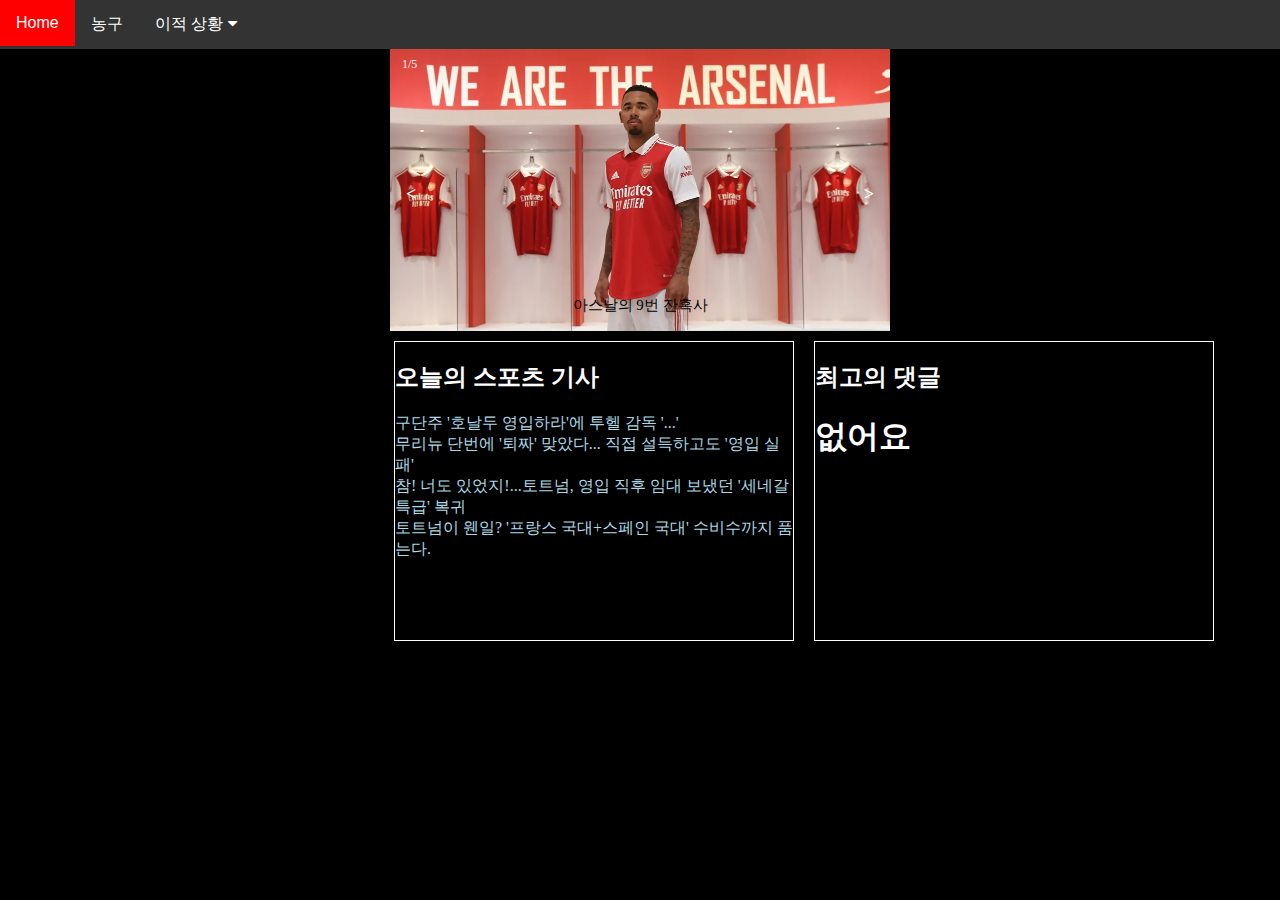
<file: index.html>
<!DOCTYPE html>
<html>
<head>
<meta name="viewport" content="width=device-width, initial-scale=1">
<script src="tlqkf/js/index.js"></script>
<link rel="stylesheet" href="https://cdnjs.cloudflare.com/ajax/libs/font-awesome/4.7.0/css/font-awesome.min.css">
<style>
* {
    box-sizing: border-box;
    color:white;
  }
  a{
    text-decoration: none;
    color:lightblue
  }
  body {
    margin: 0;
    background-color: black;
  }
  
  .navbar {
    overflow: hidden;
    background-color: #333;
    font-family: Arial, Helvetica, sans-serif;
  }
  
  .navbar a {
    float: left;
    font-size: 16px;
    color: white;
    text-align: center;
    padding: 14px 16px;
    text-decoration: none;
  }
  
  .dropdown {
    float: left;
    overflow: hidden;
  }
  
  .dropdown .dropbtn {
    font-size: 16px;  
    border: none;
    outline: none;
    color: white;
    padding: 14px 16px;
    background-color: inherit;
    font: inherit;
    margin: 0;
  }
  
  .navbar a:hover, .dropdown:hover .dropbtn {
    background-color: red;
  }
  
  .dropdown-content {
    display: none;
    position: absolute;
    background-color: #f9f9f9;
    width: 100%;
    left: 0;
    box-shadow: 0px 8px 16px 0px rgba(0,0,0,0.2);
    z-index: 1;
  }
  
  .dropdown-content .header {
    background: black;
    padding: 16px;
    color: white;
  }
  
  .dropdown:hover .dropdown-content {
    display: block;
  }
  
  
  .column {
    float: left;
    width: 33.33%;
    padding: 10px;
    background-color: black;
    height: 300px;
  }
  
  .column a {
    float: none;
    color: white;
    padding: 16px;
    text-decoration: none;
    display: block;
    text-align: left;
  }
  
  .column a:hover {
    background-color: #ddd;
  }
  
  .row:after {
    content: "";
    display: table;
    clear: both;
  }
  
  @media screen and (max-width: 600px) {
    .column {
      width: 100%;
      height: auto;
    }
  }
  .mySlides{display: none;}
  img{vertical-align: middle;}
  .slideshow-container{
      max-width: 500px;
      position: relative;
      margin: auto;
  }
  .prev,.next{
      cursor:pointer;
      position: absolute;
      top: 50%;
      width: auto;
      padding: 16px;
      margin-top: -22px;
      color: white;
      font-size: 18px;
      font-weight: bold;
      transition:0.6s ease;
      border-radius:0 3px 3px 0;
      user-select: none;
  }
  .next{
      right: 0;
      border-radius: 3px 0 0 3px;
  }
  .prev:hover,.next:hover{
      background-color: rgba(0,0,0,0.8);
  }
  .text{
      color:black;
      font-size: 15px;
      padding:8px 12px;
      position: absolute;
      bottom: 8px;
      width: 100%;
      text-align: center;
  }
  .numbertext{
      color: #f2f2f2;
      font-size: 12px;
      padding:8px 12px;
      position: absolute;
      top: 0;
  }
  .fade{
      animation: fade;
      animation-duration:1.5S;
  }
  @keyframes fade{
      from{opacity: .4;}
      to  {opacity: 1;}
  };
  @media only screen and (max-whit:300px) {
      .prev, .next,.text{
          font-size: 11px;
      }
  }
  #today{
    border: 1px solid white;
    margin-top:50px ;
    width: 400px;
    height: 300px;
    
    margin: 10px;
    display: inline-block;
  }
  #best{
    border: 1px solid white;
    margin-top:50px ;
    width: 400px;
    height: 300px;
    margin: 10px;
    display: inline-block;
  }
  #contral{
    display: flex;
    margin-left: 30%;
  }
</style>    
</head>
<body onload="showSlides()">

  <div class="navbar">
    <a href='index.html'>Home</a>
    <a href="http://basketkorea.com/">농구</a>
    <div class="dropdown">
      <button class="dropbtn" onclick="check(1)">이적 상황
        <i class="fa fa-caret-down"></i>
      </button>
      <div class="dropdown-content">
        <div class="header">
          <h2>축구</h2>
        </div>   
        <div class="row">
          <div class="column">
            <h3>프리미어리그</h3>
            <a href="tlqkf/html/City.html">맨시티</a>
            <a href="tlqkf/html/Liverpool.html">리버풀</a>
            <a href="tlqkf/html/Chelsea.html">첼시</a>
            <a href="tlqkf/html/Hotspur.html">토트넘</a>
          </div>
          <div class="column">
            <h3>분데스리가</h3>
            <a href="tlqkf/html/Bayern München.html">뮌헨</a>
            <a href="tlqkf/html/Dortmund.html">도르트문트</a>
            <a href="tlqkf/html/04 Leverkusen.html">레버쿠젠</a>
            <a href="tlqkf/html/Leipzig.html">RB 라이프치히</a>
          </div>
          <div class="column">
            <h3>라리가</h3>
            <a href="tlqkf/html/Real Madrid C.F.html">레알 마드리드</a>
            <a href="tlqkf/html/F.C. Barcelona.html">바르셀로나</a>
            <a href="tlqkf/html/Atlético Madrid.html">AT 마드리드</a>
            <a href="tlqkf/html/F.C. .html">세비야</a>
          </div>
        </div>
      </div>
    </div> 
  </div>
<div class="slideshow-container" >
    <div class="mySlides fade">
        <div class="numbertext">1/5</div>
        <img src="tlqkf/img/Gabriel_Jesus_Arsenal.webp" style="width:100%" id="one">
        <div class="text">아스날의 9번 잔혹사</div>    
    </div>
    <div class="mySlides fade">
        <div>2/5</div>
        <img src="tlqkf/img/Murai.png"style="width: 100%" id="two">
        <div class="text">애틀란타로 이적한 머레이,"샌안토니에 감사하다"</div>
    </div>
    <div class="mySlides fade">
        <div>3/5</div>
        <img src="tlqkf/img/Milwaukee.png"style="width: 100%" id="three">
        <div class="text">밀워키,서지 이바카와 재계약..골밑 전력 유지</div>
    </div>
    <div class="mySlides fade">
        <div>4/5</div>
        <img src="tlqkf/img/brunson.png"style="width: 100%" id="four">
        <div class="text">대박 터트린 브런슨,뉴욕 이적...4년 1억400만 달러</div>
    </div>
    <div class="mySlides fade">
        <div>5/5</div>
        <img src="tlqkf/img/salahhh.webp"style="width: 100%" id="five">
        <div class="text">재계약 서명 살라,2025년까지 리버풀 남는다</div>
    </div>
    <a class="prev" onclick="plusSlider(-1)"><</a>
    <a class="next" onclick="plusSlider(1)">></a>
  </div>
  <div id="contral">
    <div id="today">
      <h2>오늘의 스포츠 기사</h2>     
      <a href="https://sports.news.naver.com/news?oid=425&aid=0000130406">구단주 '호날두 영입하라'에 투헬 감독 '...'</a><br>
      <a href="https://sports.news.naver.com/news?oid=108&aid=0003068241">무리뉴 단번에 '퇴짜' 맞았다... 직접 설득하고도 '영입 실패'</a><br>
      <a href="https://sports.news.naver.com/news?oid=413&aid=0000142317">참! 너도 있었지!...토트넘, 영입 직후 임대 보냈던 '세네갈 특급' 복귀</a><br>
      <a href="https://sports.news.naver.com/news?oid=117&aid=0003621651">토트넘이 웬일? '프랑스 국대+스페인 국대' 수비수까지 품는다.</a><br>
    </div>
    <div id="best">
       <h2>최고의 댓글</h2> 
       <h1>없어요</h1>
    </div>
  </div>
</body>
</html>
</file>
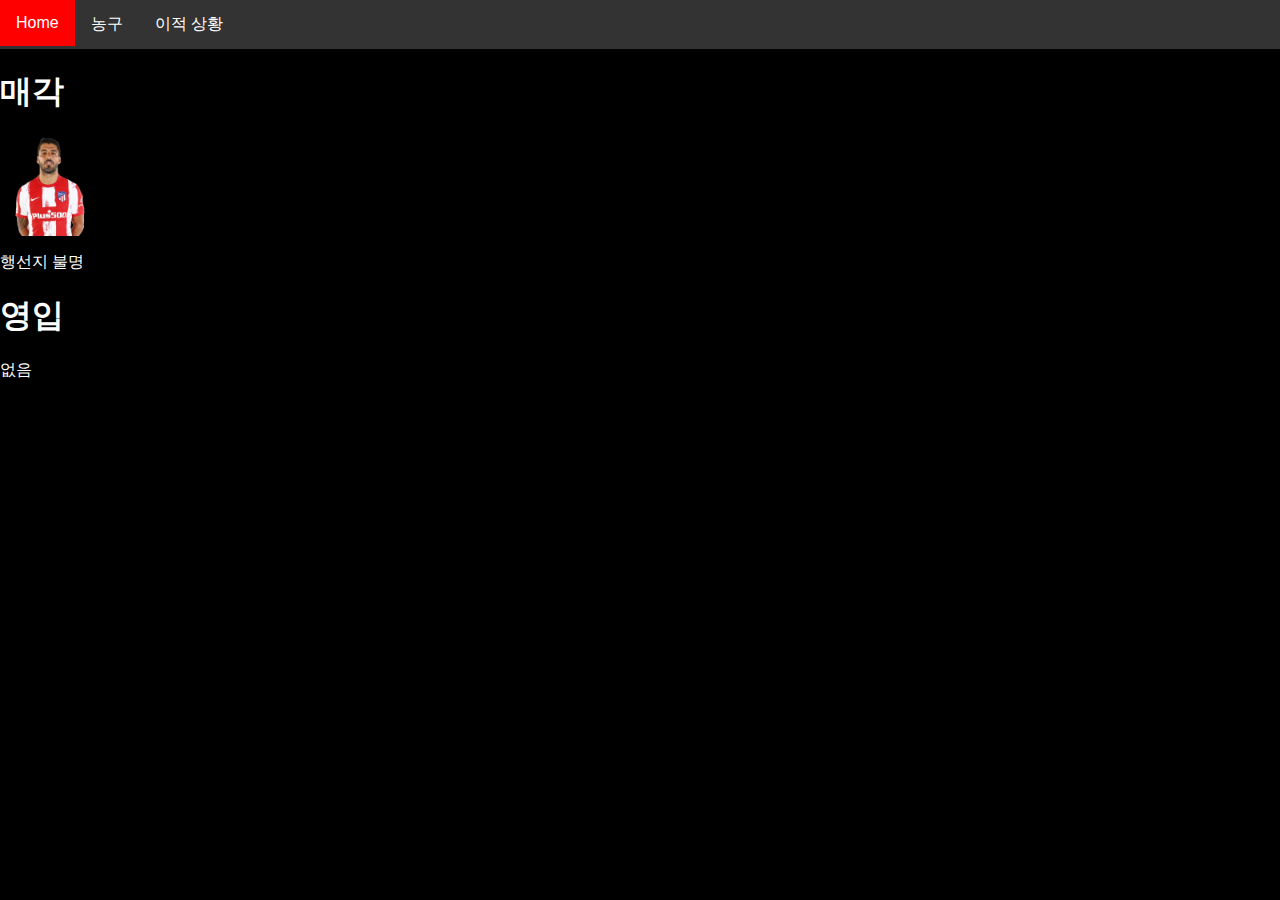
<file: tlqkf/html/Atlético Madrid.html>
<html lang="en">
<head>
    <meta charset="UTF-8">
    <meta http-equiv="X-UA-Compatible" content="IE=edge">
    <meta name="viewport" content="width=device-width, initial-scale=1.0">
    <link rel="stylesheet" href="../css/Atlético Madrid.css">
    <title>Document</title>
</head>
<body>
    <div class="navbar">
        <a href="/index.html">Home</a>
        <a href="http://basketkorea.com/">농구</a>
        <div class="dropdown">
          <button class="dropbtn" onclick="check(1)">이적 상황
            <i class="fa fa-caret-down"></i>
          </button>
          <div class="dropdown-content">
            <div class="header">
              <h2>축구</h2>
            </div>   
            <div class="row">
              <div class="column">
                <h3>프리미어리그</h3>
                <a href="Manchester City.html">맨시티</a>
                <a href="Liverpool.html">리버풀</a>
                <a href="Chelsea.html">첼시</a>
                <a href="Tottenham Hotspur.html">토트넘</a>
              </div>
              <div class="column">
                <h3>분데스리가</h3>
                <a href="FC Bayern München.html">뮌헨</a>
                <a href="Borussia Dortmund.html">도르트문트</a>
                <a href="Bayer 04 Leverkusen.html">레버쿠젠</a>
                <a href="RB Leipzig.html">RB 라이프치히</a>
              </div>
              <div class="column">
                <h3>라리가</h3>
                <a href="Real Madrid C.F.html">레알 마드리드</a>
                <a href="F.C. Barcelona.html">바르셀로나</a>
                <a href="Atlético Madrid.html">AT 마드리드</a>
                <a href="Sevilla F.C. .html">세비야</a>
              </div>
            </div>
          </div>
        </div> 
      </div>
      <div>
        <div>
          <h1>매각</h1>
          <img src="../img/Luis Suárez.png">
          <p>행선지 불명</p>
        </div>
        <div>
          <h1>영입</h1>
          <p>없음</p>
        </div>
      </div>
</body>
</html>
</file>
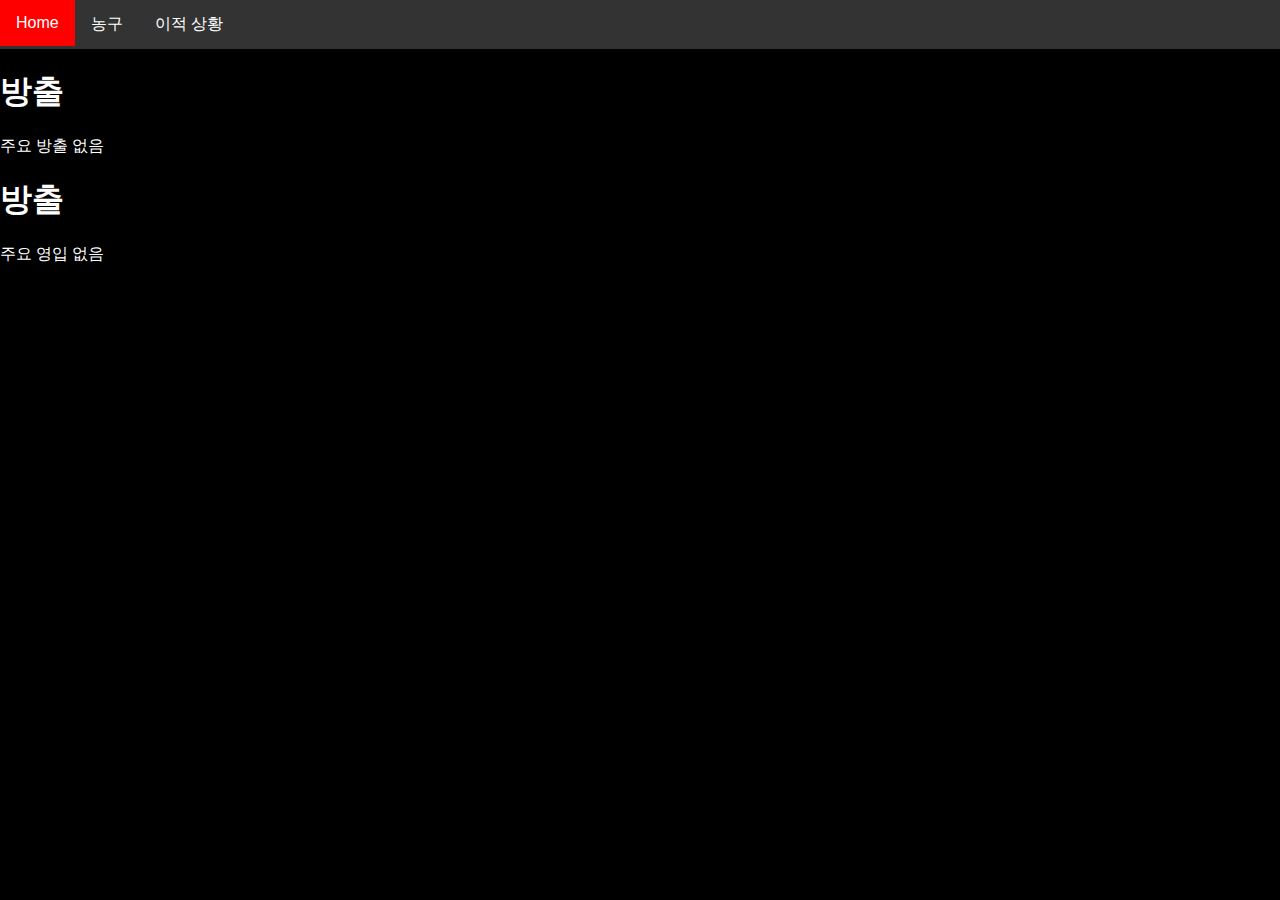
<file: tlqkf/html/Bayer 04 Leverkusen.html>
<html lang="en">
<head>
    <meta charset="UTF-8">
    <meta http-equiv="X-UA-Compatible" content="IE=edge">
    <meta name="viewport" content="width=device-width, initial-scale=1.0">
    <link rel="stylesheet" href="../css/Bayer 04 Leverkusen.css">
    <title>Document</title>
</head>
<body>
    <div class="navbar">
        <a href="/index.html">Home</a>
        <a href="http://basketkorea.com/">농구</a>
        <div class="dropdown">
          <button class="dropbtn" onclick="check(1)">이적 상황
            <i class="fa fa-caret-down"></i>
          </button>
          <div class="dropdown-content">
            <div class="header">
              <h2>축구</h2>
            </div>   
            <div class="row">
              <div class="column">
                <h3>프리미어리그</h3>
                <a href="Manchester City.html">맨시티</a>
                <a href="Liverpool.html">리버풀</a>
                <a href="Chelsea.html">첼시</a>
                <a href="Tottenham Hotspur.html">토트넘</a>
              </div>
              <div class="column">
                <h3>분데스리가</h3>
                <a href="FC Bayern München.html">뮌헨</a>
                <a href="Borussia Dortmund.html">도르트문트</a>
                <a href="Bayer 04 Leverkusen.html">레버쿠젠</a>
                <a href="RB Leipzig.html">RB 라이프치히</a>
              </div>
              <div class="column">
                <h3>라리가</h3>
                <a href="Real Madrid C.F.html">레알 마드리드</a>
                <a href="F.C. Barcelona.html">바르셀로나</a>
                <a href="Atlético Madrid.html">AT 마드리드</a>
                <a href="Sevilla F.C. .html">세비야</a>
              </div>
            </div>
          </div>
        </div> 
      </div>
      <div>
        <h1>방출</h1>
        <p>주요 방출 없음</p>
        <h1>방출</h1>
        <p>주요 영입 없음</p>
      </div>
</body>
</html>
</file>
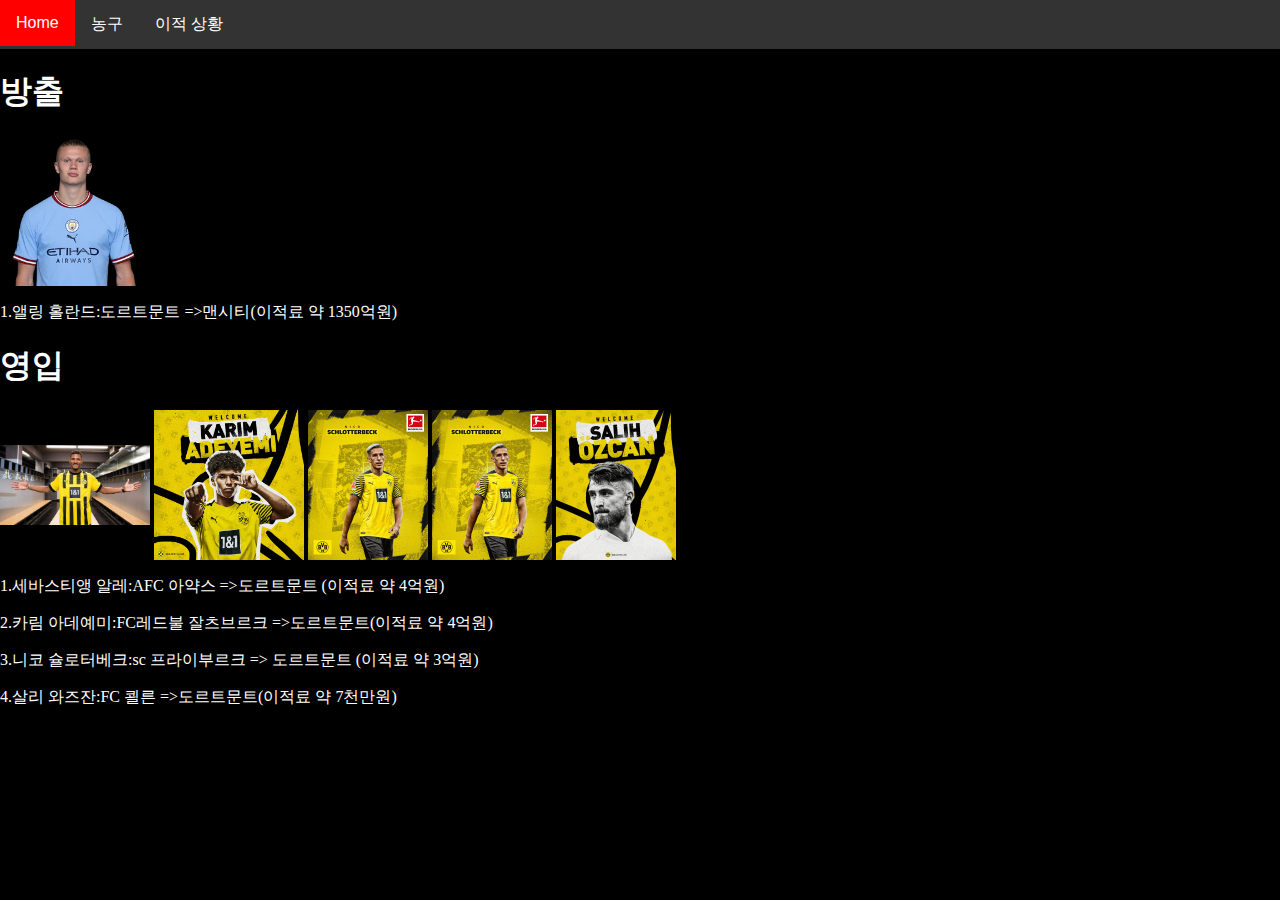
<file: tlqkf/html/Borussia Dortmund.html>
<html lang="en">
<head>
    <meta charset="UTF-8">
    <meta http-equiv="X-UA-Compatible" content="IE=edge">
    <meta name="viewport" content="width=device-width, initial-scale=1.0">
    <link rel="stylesheet" href="../css/Borussia Dortmund.css">
    <title>Document</title>
</head>
<body>
    <div class="navbar">
        <a href="/index.html">Home</a>
        <a href="http://basketkorea.com/">농구</a>
        <div class="dropdown">
          <button class="dropbtn" onclick="check(1)">이적 상황
            <i class="fa fa-caret-down"></i>
          </button>
          <div class="dropdown-content">
            <div class="header">
              <h2>축구</h2>
            </div>   
            <div class="row">
              <div class="column">
                <h3>프리미어리그</h3>
                <a href="Manchester City.html">맨시티</a>
                <a href="Liverpool.html">리버풀</a>
                <a href="Chelsea.html">첼시</a>
                <a href="Tottenham Hotspur.html">토트넘</a>
              </div>
              <div class="column">
                <h3>분데스리가</h3>
                <a href="FC Bayern München.html">뮌헨</a>
                <a href="Borussia Dortmund.html">도르트문트</a>
                <a href="Bayer 04 Leverkusen.html">레버쿠젠</a>
                <a href="RB Leipzig.html">RB 라이프치히</a>
              </div>
              <div class="column">
                <h3>라리가</h3>
                <a href="Real Madrid C.F.html">레알 마드리드</a>
                <a href="F.C. Barcelona.html">바르셀로나</a>
                <a href="Atlético Madrid.html">AT 마드리드</a>
                <a href="Sevilla F.C. .html">세비야</a>
              </div>
            </div>
          </div>
        </div> 
      </div>
      <div>
        <h1>방출</h1>
        <img src="../img/Erling Haaland.png">
        <p>1.앨링 홀란드:도르트문트 =>맨시티(이적료 약 1350억원)</p>
        <h1>영입</h1>
        <img src="../img/Sébastien Haller.jpg">
        <img src="../img/Karim David Adeyemi.jpg">
        <img src="../img/Nico Schlotterbeck.jpg">
        <img src="../img/Nico Schlotterbeck.jpg">
        <img src="../img/Salih Özcan.jpg">
        <p>1.세바스티앵 알레:AFC 아약스 =>도르트문트 (이적료 약 4억원)</p>
        <p>2.카림 아데예미:FC레드불 잘츠브르크 =>도르트문트(이적료 약 4억원)</p>
        <p>3.니코 슐로터베크:sc 프라이부르크 => 도르트문트 (이적료 약 3억원)</p>
        <p>4.살리 와즈잔:FC 쾰른 =>도르트문트(이적료 약 7천만원)</p>
      </div>
</body>
</html>
</file>
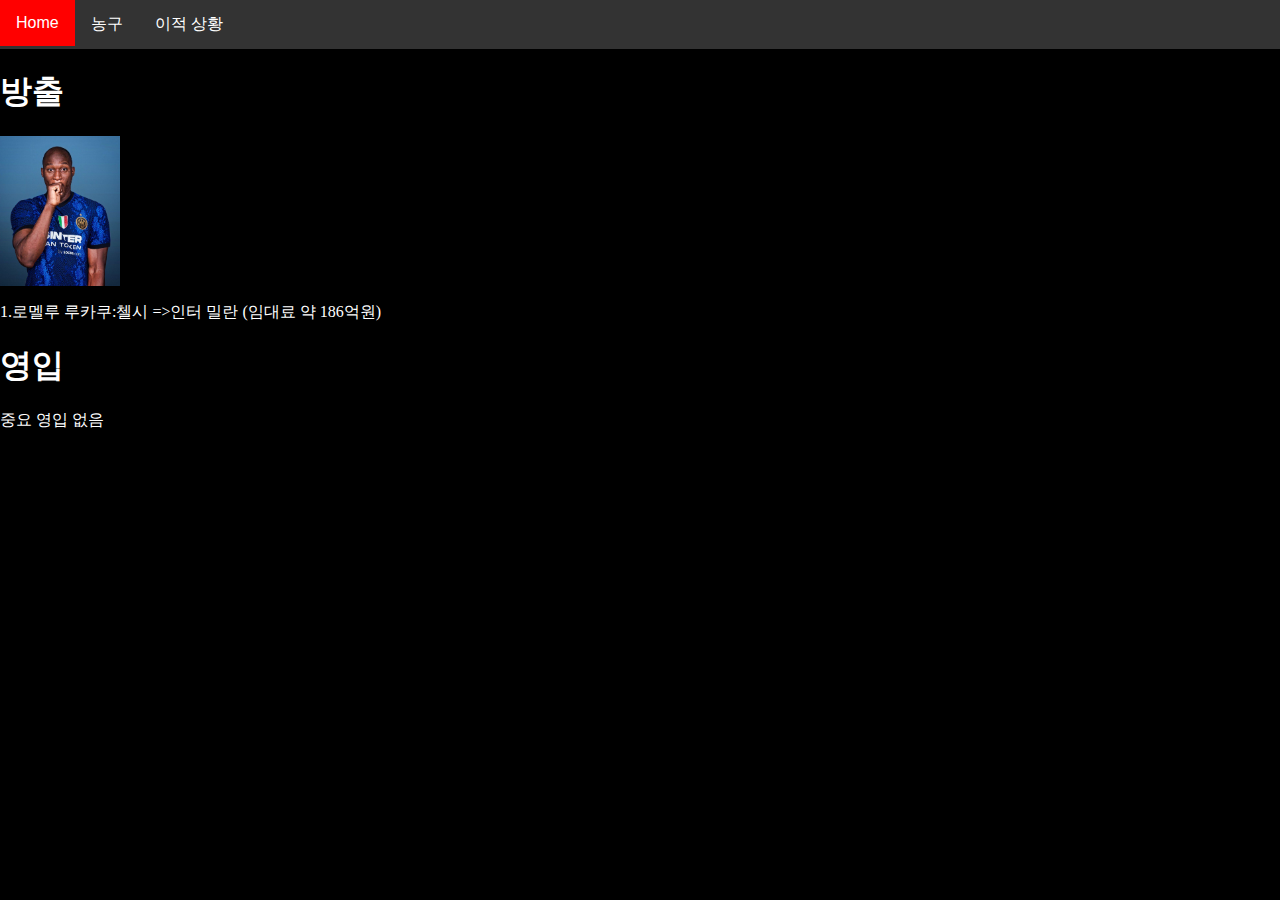
<file: tlqkf/html/Chelsea.html>
<html lang="en">
<head>
    <meta charset="UTF-8">
    <meta http-equiv="X-UA-Compatible" content="IE=edge">
    <meta name="viewport" content="width=device-width, initial-scale=1.0">
    <link rel="stylesheet" href="../css/Chelsea.css">
    <title>Document</title>
</head>
<body>
    <div class="navbar">
        <a href="/index.html">Home</a>
        <a href="http://basketkorea.com/">농구</a>
        <div class="dropdown">
          <button class="dropbtn" onclick="check(1)">이적 상황
            <i class="fa fa-caret-down"></i>
          </button>
          <div class="dropdown-content">
            <div class="header">
              <h2>축구</h2>
            </div>   
            <div class="row">
              <div class="column">
                <h3>프리미어리그</h3>
                <a href="Manchester City.html">맨시티</a>
                <a href="Liverpool.html">리버풀</a>
                <a href="Chelsea.html">첼시</a>
                <a href="Tottenham Hotspur.html">토트넘</a>
              </div>
              <div class="column">
                <h3>분데스리가</h3>
                <a href="FC Bayern München.html">뮌헨</a>
                <a href="Borussia Dortmund.html">도르트문트</a>
                <a href="Bayer 04 Leverkusen.html">레버쿠젠</a>
                <a href="RB Leipzig.html">RB 라이프치히</a>
              </div>
              <div class="column">
                <h3>라리가</h3>
                <a href="Real Madrid C.F.html">레알 마드리드</a>
                <a href="F.C. Barcelona.html">바르셀로나</a>
                <a href="Atlético Madrid.html">AT 마드리드</a>
                <a href="Sevilla F.C. .html">세비야</a>
              </div>
            </div>
          </div>
        </div> 
      </div>
      <div>
        <h1>방출</h1>
        <img src="../img/Romelu Lukaku.jpg">
        <p>1.로멜루 루카쿠:첼시 =>인터 밀란 (임대료 약 186억원) </p>
        <h1>영입</h1>
        <p>중요 영입 없음</p>
      </div>
</body>
</html>
</file>
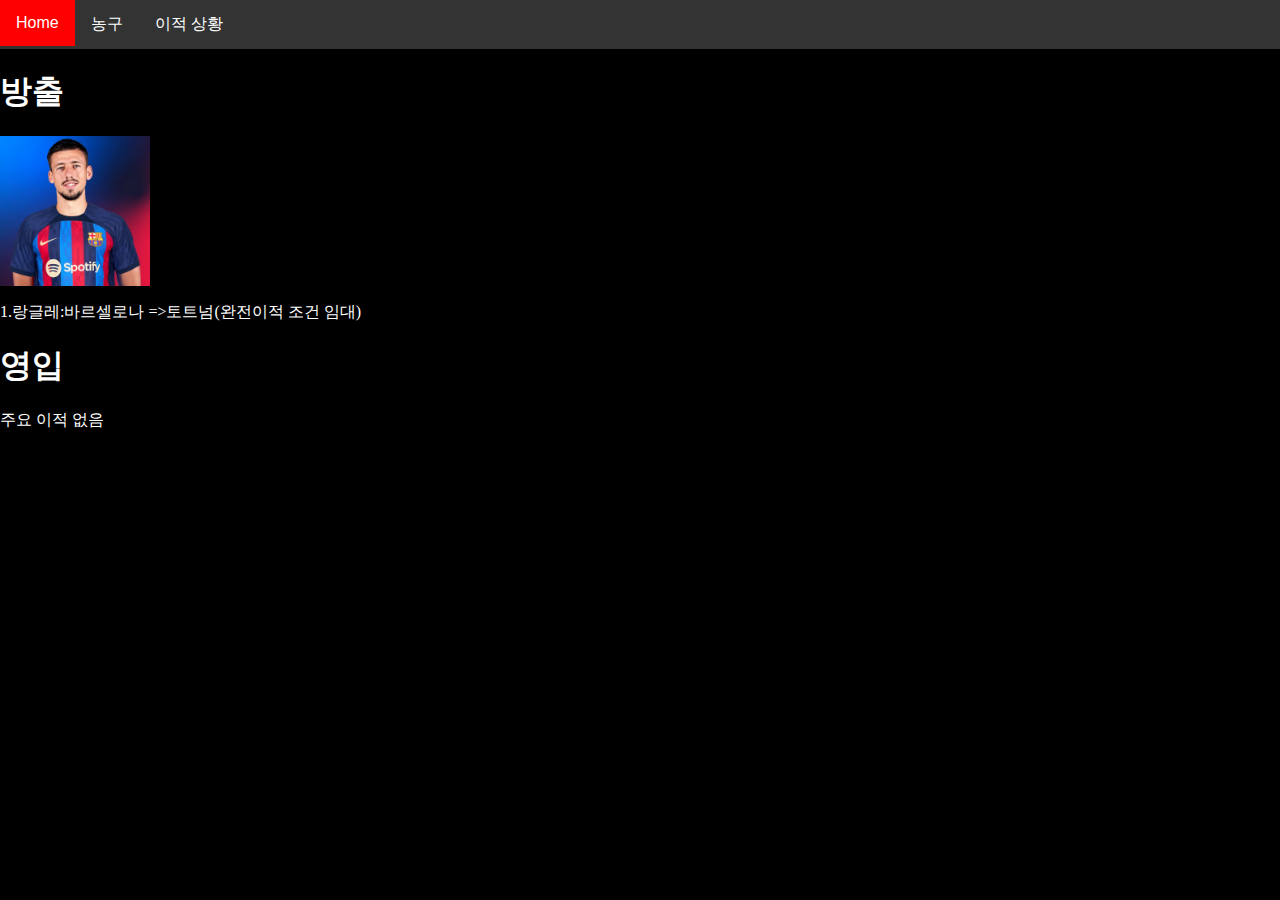
<file: tlqkf/html/F.C. Barcelona.html>
<html lang="en">
<head>
    <meta charset="UTF-8">
    <meta http-equiv="X-UA-Compatible" content="IE=edge">
    <meta name="viewport" content="width=device-width, initial-scale=1.0">
    <link rel="stylesheet" href="../css/F.C. Barcelona.css">
    <title>Document</title>
</head>
<body>
    <div class="navbar">
        <a href="/index.html">Home</a>
        <a href="http://basketkorea.com/">농구</a>
        <div class="dropdown">
          <button class="dropbtn" onclick="check(1)">이적 상황
            <i class="fa fa-caret-down"></i>
          </button>
          <div class="dropdown-content">
            <div class="header">
              <h2>축구</h2>
            </div>   
            <div class="row">
              <div class="column">
                <h3>프리미어리그</h3>
                <a href="Manchester City.html">맨시티</a>
                <a href="Liverpool.html">리버풀</a>
                <a href="Chelsea.html">첼시</a>
                <a href="Tottenham Hotspur.html">토트넘</a>
              </div>
              <div class="column">
                <h3>분데스리가</h3>
                <a href="FC Bayern München.html">뮌헨</a>
                <a href="Borussia Dortmund.html">도르트문트</a>
                <a href="Bayer 04 Leverkusen.html">레버쿠젠</a>
                <a href="RB Leipzig.html">RB 라이프치히</a>
              </div>
              <div class="column">
                <h3>라리가</h3>
                <a href="Real Madrid C.F.html">레알 마드리드</a>
                <a href="F.C. Barcelona.html">바르셀로나</a>
                <a href="Atlético Madrid.html">AT 마드리드</a>
                <a href="Sevilla F.C. .html">세비야</a>
              </div>
            </div>
          </div>
        </div> 
      </div>
      <div>
        <h1>방출</h1>
        <img src="../img/Clément Lenglet.png">
        <p>1.랑글레:바르셀로나 =>토트넘(완전이적 조건 임대)</p>
        <h1>영입</h1>
        <p>주요 이적 없음</p>
      </div>
</body>
</html>
</file>
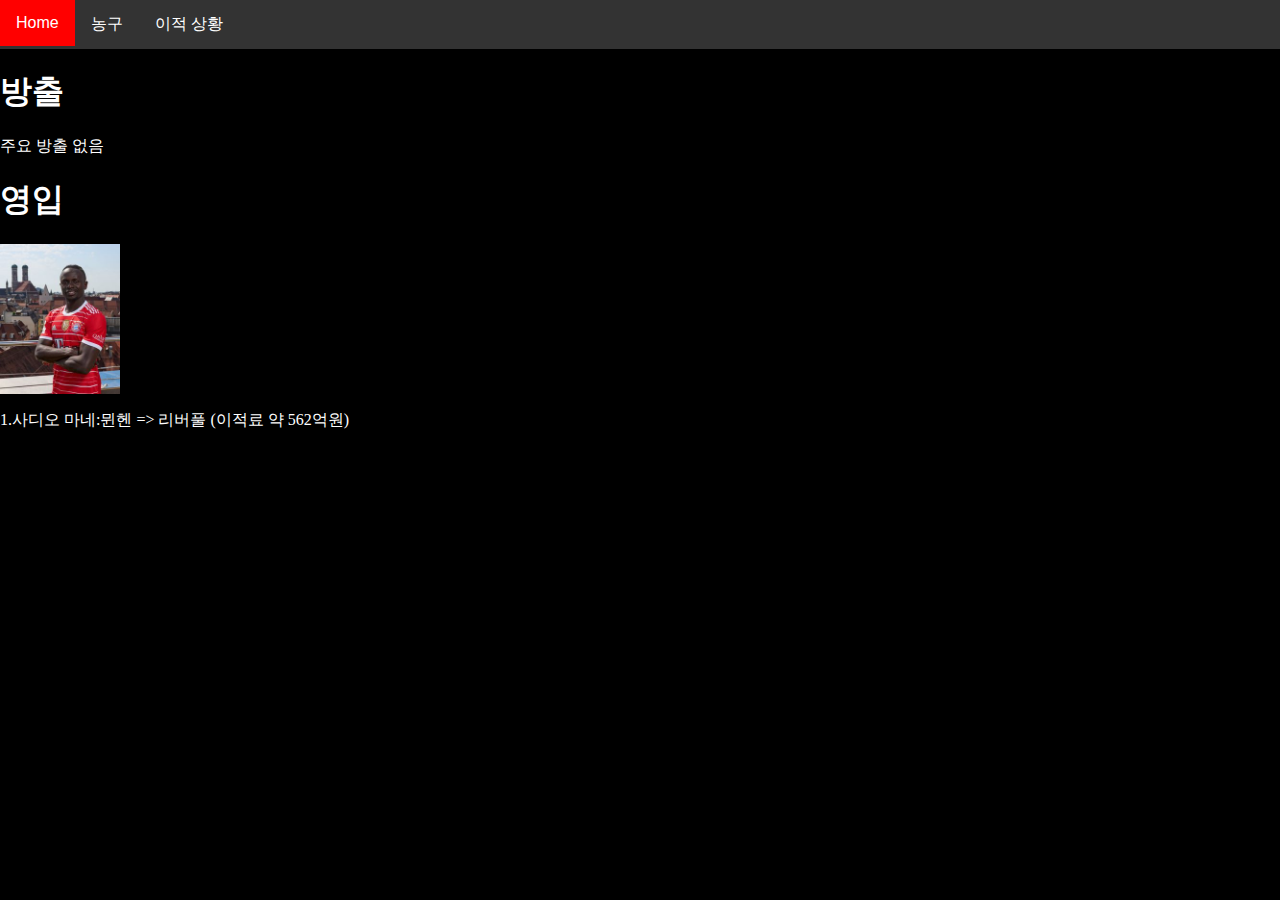
<file: tlqkf/html/FC Bayern München.html>
<html lang="en">
<head>
    <meta charset="UTF-8">
    <meta http-equiv="X-UA-Compatible" content="IE=edge">
    <meta name="viewport" content="width=device-width, initial-scale=1.0">
    <link rel="stylesheet" href="../css/FC Bayern München.css">
    <title>Document</title>
</head>
<body>
    <div class="navbar">
        <a href="/index.html">Home</a>
        <a href="http://basketkorea.com/">농구</a>
        <div class="dropdown">
          <button class="dropbtn" onclick="check(1)">이적 상황
            <i class="fa fa-caret-down"></i>
          </button>
          <div class="dropdown-content">
            <div class="header">
              <h2>축구</h2>
            </div>   
            <div class="row">
              <div class="column">
                <h3>프리미어리그</h3>
                <a href="Manchester City.html">맨시티</a>
                <a href="Liverpool.html">리버풀</a>
                <a href="Chelsea.html">첼시</a>
                <a href="Tottenham Hotspur.html">토트넘</a>
              </div>
              <div class="column">
                <h3>분데스리가</h3>
                <a href="FC Bayern München.html">뮌헨</a>
                <a href="Borussia Dortmund.html">도르트문트</a>
                <a href="Bayer 04 Leverkusen.html">레버쿠젠</a>
                <a href="RB Leipzig.html">RB 라이프치히</a>
              </div>
              <div class="column">
                <h3>라리가</h3>
                <a href="Real Madrid C.F.html">레알 마드리드</a>
                <a href="F.C. Barcelona.html">바르셀로나</a>
                <a href="Atlético Madrid.html">AT 마드리드</a>
                <a href="Sevilla F.C. .html">세비야</a>
              </div>
            </div>
          </div>
        </div> 
      </div>
      <div>
        <h1>방출</h1>
        <p>주요 방출 없음</p>
        <h1>영입</h1>
        <img src="../img/Sadio Mané.jpg">
        <p>1.사디오 마네:뮌헨 => 리버풀 (이적료 약 562억원)</p>
      </div>
</body>
</html>
</file>
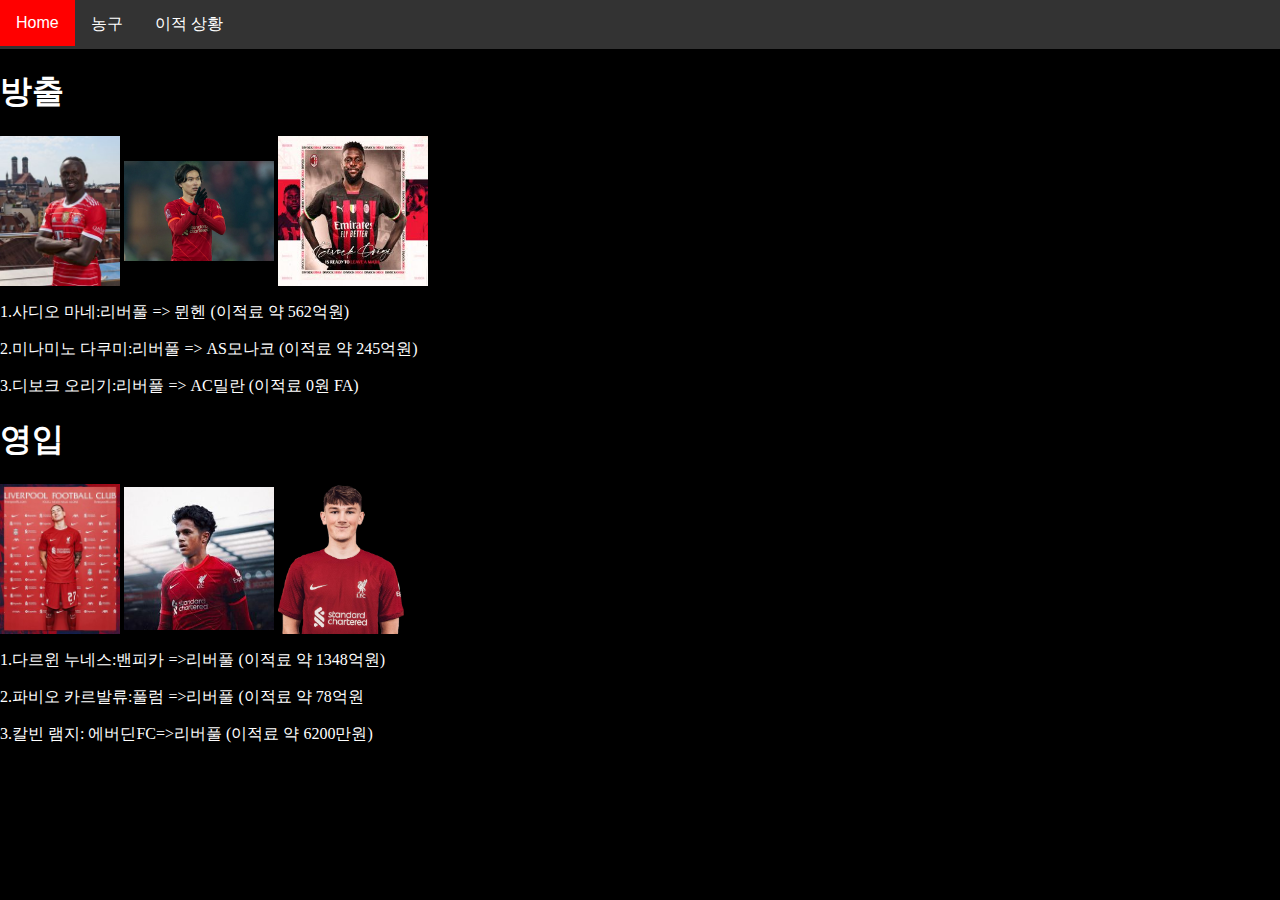
<file: tlqkf/html/Liverpool.html>
<html lang="en">
<head>
    <meta charset="UTF-8">
    <meta http-equiv="X-UA-Compatible" content="IE=edge">
    <meta name="viewport" content="width=device-width, initial-scale=1.0">
    <link rel="stylesheet" href="../css/Liverpool.css">
    <title>Document</title>
</head>
<body>
    <div class="navbar">
        <a href="/index.html">Home</a>
        <a href="http://basketkorea.com/">농구</a>
        <div class="dropdown">
          <button class="dropbtn" onclick="check(1)">이적 상황
            <i class="fa fa-caret-down"></i>
          </button>
          <div class="dropdown-content">
            <div class="header">
              <h2>축구</h2>
            </div>   
            <div class="row">
              <div class="column">
                <h3>프리미어리그</h3>
                <a href="Manchester City.html">맨시티</a>
                <a href="Liverpool.html">리버풀</a>
                <a href="Chelsea.html">첼시</a>
                <a href="Tottenham Hotspur.html">토트넘</a>
              </div>
              <div class="column">
                <h3>분데스리가</h3>
                <a href="FC Bayern München.html">뮌헨</a>
                <a href="Borussia Dortmund.html">도르트문트</a>
                <a href="Bayer 04 Leverkusen.html">레버쿠젠</a>
                <a href="RB Leipzig.html">RB 라이프치히</a>
              </div>
              <div class="column">
                <h3>라리가</h3>
                <a href="Real Madrid C.F.html">레알 마드리드</a>
                <a href="F.C. Barcelona.html">바르셀로나</a>
                <a href="Atlético Madrid.html">AT 마드리드</a>
                <a href="Sevilla F.C. .html">세비야</a>
              </div>
            </div>
          </div>
        </div> 
      </div>
      <div>
        <h1>방출</h1>
        <img src="../img/Sadio Mané.jpg">
        <img src="../img/Takumi Minamino.webp">
        <img src="../img/Divock Okoth Origi.jpg">
        <p>1.사디오 마네:리버풀 => 뮌헨 (이적료 약 562억원)</p>
        <p>2.미나미노 다쿠미:리버풀 => AS모나코 (이적료 약 245억원)</p>
        <p>3.디보크 오리기:리버풀 => AC밀란 (이적료 0원 FA)</p>
        <h1>영입</h1>
        <img src="../img/Darwin Núñez.jpg">
        <img src="../img/Fábio Carvalho.jpg">
        <img src="../img/Calvin Ramsay.png">
        <p>1.다르윈 누네스:밴피카 =>리버풀 (이적료 약 1348억원)</p>
        <p>2.파비오 카르발류:풀럼 =>리버풀 (이적료 약 78억원</p>
        <p>3.칼빈 램지: 에버딘FC=>리버풀 (이적료 약 6200만원)</p>
      </div>
</body>
</html>
</file>
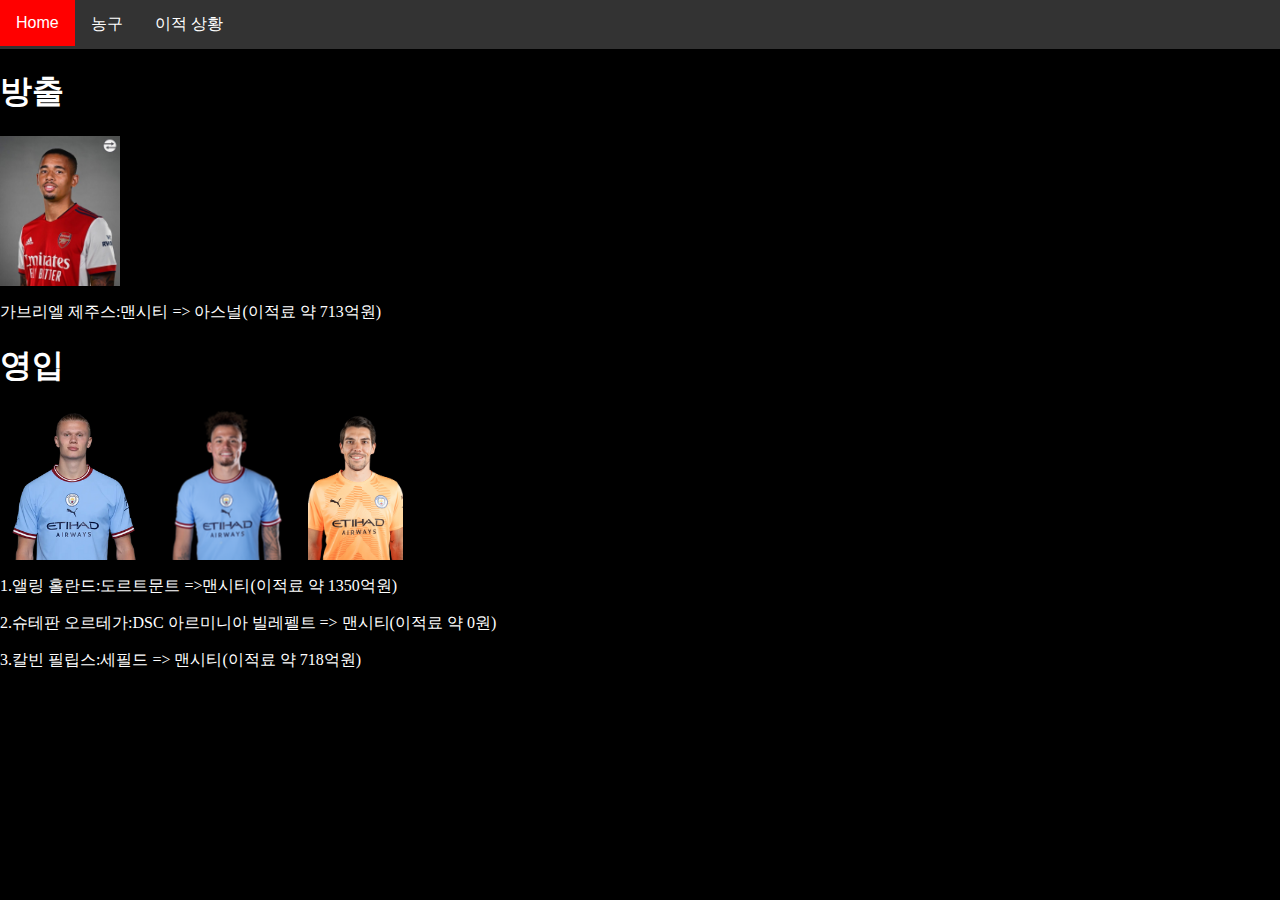
<file: tlqkf/html/Manchester City.html>
<html lang="en">
<head>
  <meta charset="UTF-8">
  <meta http-equiv="X-UA-Compatible" content="IE=edge">
  <meta name="viewport" content="width=device-width, initial-scale=1.0">
  <link rel="stylesheet" href="../css/Manchester City.css">
  <title>Document</title>
</head>
<body>
  <div class="navbar">
    <a href="/index.html">Home</a>
    <a href="http://basketkorea.com/">농구</a>
    <div class="dropdown">
      <button class="dropbtn" onclick="check(1)">이적 상황
        <i class="fa fa-caret-down"></i>
      </button>
      <div class="dropdown-content">
        <div class="header">
          <h2>축구</h2>
        </div>   
        <div class="row">
          <div class="column">
            <h3>프리미어리그</h3>
            <a href="Manchester City.html">맨시티</a>
            <a href="Liverpool.html">리버풀</a>
            <a href="Chelsea.html">첼시</a>
            <a href="Tottenham Hotspur.html">토트넘</a>
          </div>
          <div class="column">
            <h3>분데스리가</h3>
            <a href="FC Bayern München.html">뮌헨</a>
            <a href="Borussia Dortmund.html">도르트문트</a>
            <a href="Bayer 04 Leverkusen.html">레버쿠젠</a>
            <a href="RB Leipzig.html">RB 라이프치히</a>
          </div>
          <div class="column">
            <h3>라리가</h3>
            <a href="Real Madrid C.F.html">레알 마드리드</a>
            <a href="F.C. Barcelona.html">바르셀로나</a>
            <a href="Atlético Madrid.html">AT 마드리드</a>
            <a href="Sevilla F.C. .html">세비야</a>
          </div>
        </div>
      </div>
    </div> 
  </div>
  <div>
    <h1>방출</h1>
    <img src="../img/Gabriel Jesus.jpg">
    <p>가브리엘 제주스:맨시티 => 아스널(이적료 약 713억원)</p>
    <h1>영입</h1>
    <img src="../img/Erling Haaland.png">
    <img src="../img/Kalvin Phillips.png">
    <img src="../img/Stefan Ortega.png">
    <p>1.앨링 홀란드:도르트문트 =>맨시티(이적료 약 1350억원)</p>
    <p>2.슈테판 오르테가:DSC 아르미니아 빌레펠트 => 맨시티(이적료 약 0원)</p>
    <p>3.칼빈 필립스:세필드 => 맨시티(이적료 약 718억원)</p>
  </div>
</body>
</html>
</file>
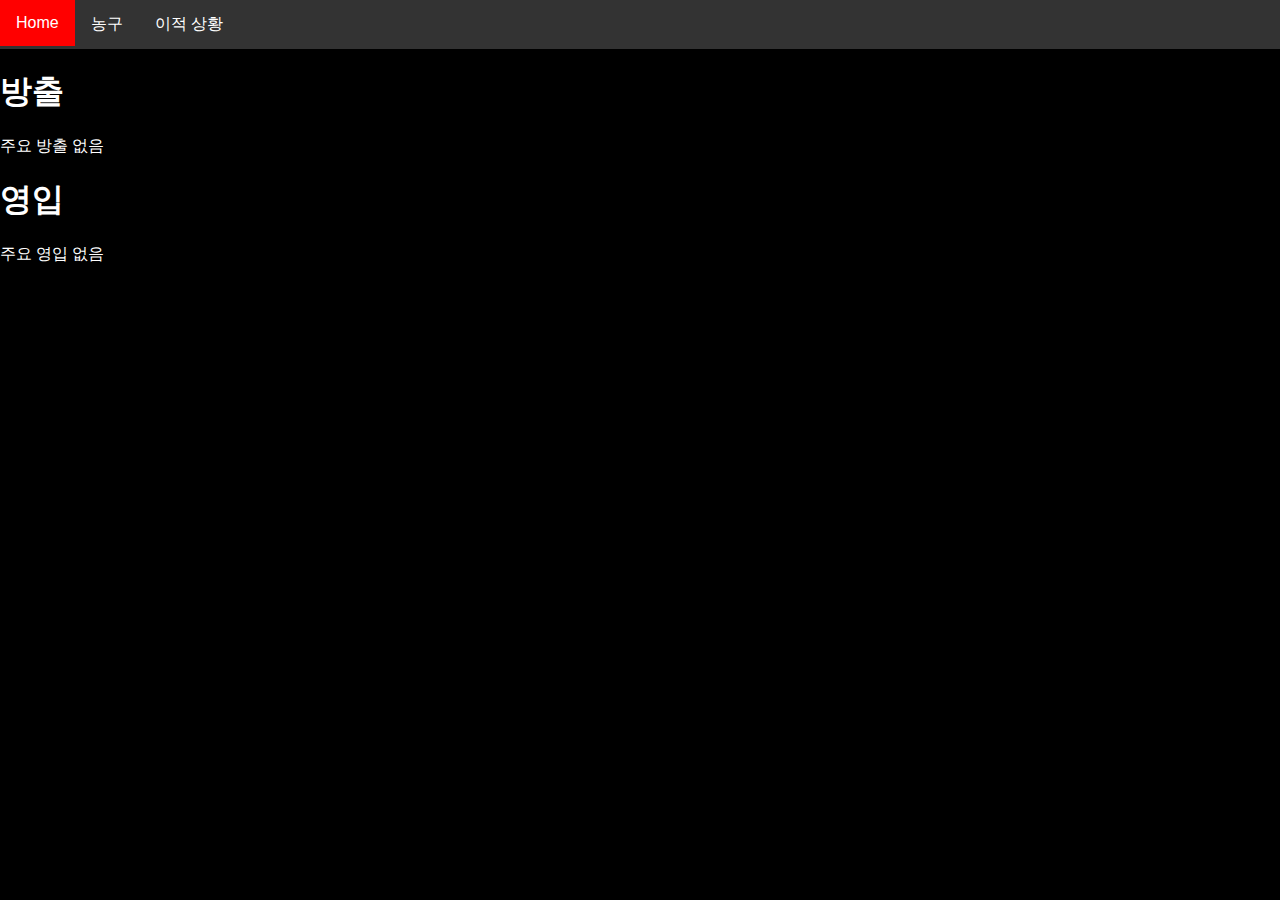
<file: tlqkf/html/RB Leipzig.html>
<html lang="en">
<head>
    <meta charset="UTF-8">
    <meta http-equiv="X-UA-Compatible" content="IE=edge">
    <meta name="viewport" content="width=device-width, initial-scale=1.0">
    <link rel="stylesheet" href="../css/RB Leipzig.css">
    <title>Document</title>
</head>
<body>
    <div class="navbar">
        <a href="/index.html">Home</a>
        <a href="http://basketkorea.com/">농구</a>
        <div class="dropdown">
          <button class="dropbtn" onclick="check(1)">이적 상황
            <i class="fa fa-caret-down"></i>
          </button>
          <div class="dropdown-content">
            <div class="header">
              <h2>축구</h2>
            </div>   
            <div class="row">
              <div class="column">
                <h3>프리미어리그</h3>
                <a href="Manchester City.html">맨시티</a>
                <a href="Liverpool.html">리버풀</a>
                <a href="Chelsea.html">첼시</a>
                <a href="Tottenham Hotspur.html">토트넘</a>
              </div>
              <div class="column">
                <h3>분데스리가</h3>
                <a href="FC Bayern München.html">뮌헨</a>
                <a href="Borussia Dortmund.html">도르트문트</a>
                <a href="Bayer 04 Leverkusen.html">레버쿠젠</a>
                <a href="RB Leipzig.html">RB 라이프치히</a>
              </div>
              <div class="column">
                <h3>라리가</h3>
                <a href="Real Madrid C.F.html">레알 마드리드</a>
                <a href="F.C. Barcelona.html">바르셀로나</a>
                <a href="Atlético Madrid.html">AT 마드리드</a>
                <a href="Sevilla F.C. .html">세비야</a>
              </div>
            </div>
          </div>
        </div> 
      </div>
      <div>
        <h1>방출</h1>
        <p>주요 방출 없음</p>
        <h1>영입</h1>
        <p>주요 영입 없음</p>
      </div>
</body>
</html>
</file>
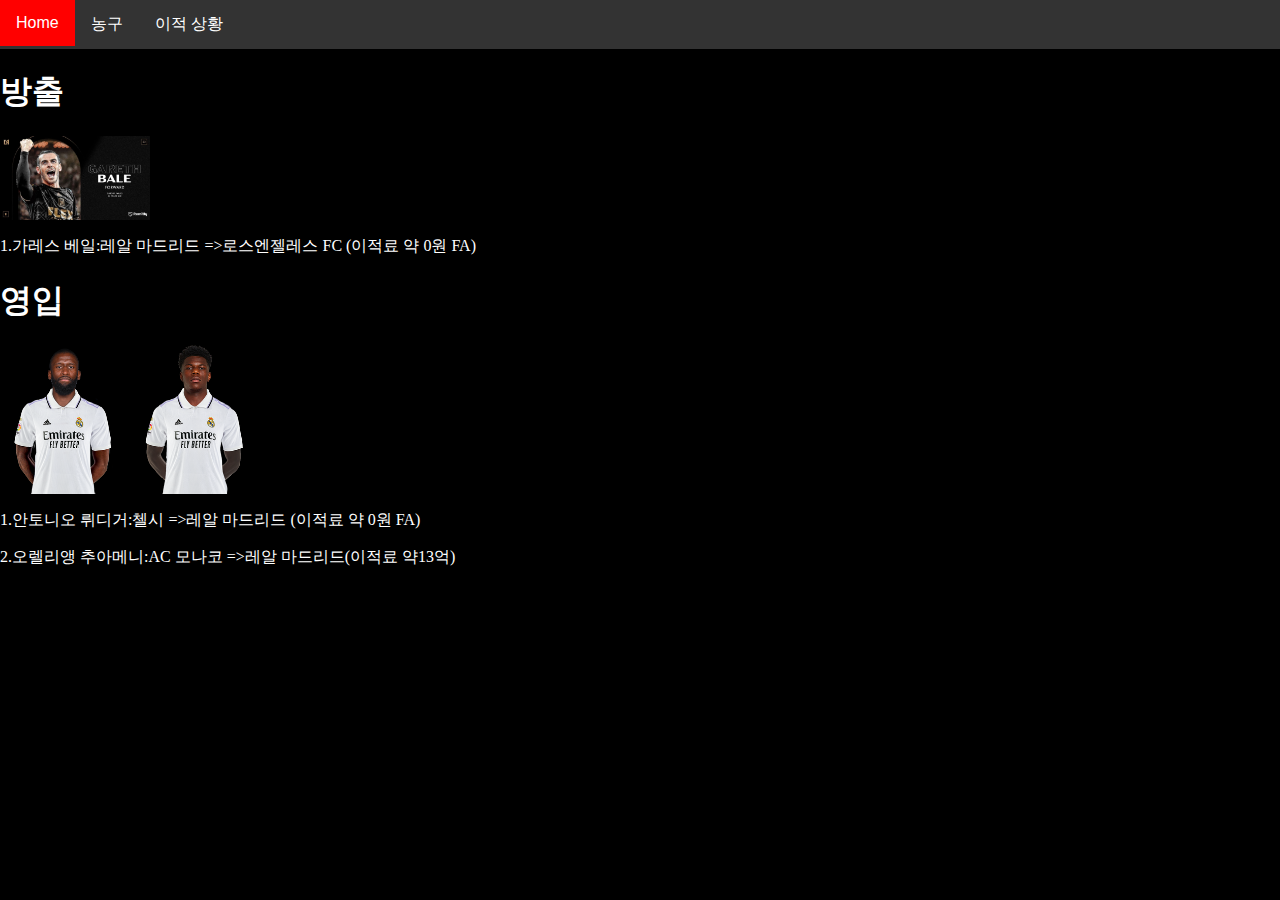
<file: tlqkf/html/Real Madrid C.F.html>
<html lang="en">
<head>
    <meta charset="UTF-8">
    <meta http-equiv="X-UA-Compatible" content="IE=edge">
    <meta name="viewport" content="width=device-width, initial-scale=1.0">
    <link rel="stylesheet" href="../css/Real Madrid C.F.css">
    <title>Document</title>
</head>
<body>
    <div class="navbar">
        <a href="/index.html">Home</a>
        <a href="http://basketkorea.com/">농구</a>
        <div class="dropdown">
          <button class="dropbtn" onclick="check(1)">이적 상황
            <i class="fa fa-caret-down"></i>
          </button>
          <div class="dropdown-content">
            <div class="header">
              <h2>축구</h2>
            </div>   
            <div class="row">
              <div class="column">
                <h3>프리미어리그</h3>
                <a href="Manchester City.html">맨시티</a>
                <a href="Liverpool.html">리버풀</a>
                <a href="Chelsea.html">첼시</a>
                <a href="Tottenham Hotspur.html">토트넘</a>
              </div>
              <div class="column">
                <h3>분데스리가</h3>
                <a href="FC Bayern München.html">뮌헨</a>
                <a href="Borussia Dortmund.html">도르트문트</a>
                <a href="Bayer 04 Leverkusen.html">레버쿠젠</a>
                <a href="RB Leipzig.html">RB 라이프치히</a>
              </div>
              <div class="column">
                <h3>라리가</h3>
                <a href="Real Madrid C.F.html">레알 마드리드</a>
                <a href="F.C. Barcelona.html">바르셀로나</a>
                <a href="Atlético Madrid.html">AT 마드리드</a>
                <a href="Sevilla F.C. .html">세비야</a>
              </div>
            </div>
          </div>
        </div> 
      </div>
      <div>
        <h1>방출</h1>
        <img src="../img/Gareth Frank Bale MBE.jpg">
        <p>1.가레스 베일:레알 마드리드 =>로스엔젤레스 FC (이적료 약 0원 FA)</p>
        <h1>영입</h1>
        <img src="../img/Antonio Rüdiger.png">
        <img src="../img/Aurélien Tchouaméni.png">
        <p>1.안토니오 뤼디거:첼시 =>레알 마드리드 (이적료 약 0원 FA)</p>
        <p>2.오렐리앵 추아메니:AC 모나코 =>레알 마드리드(이적료 약13억)</p>
      </div>
</body>
</html>
</file>
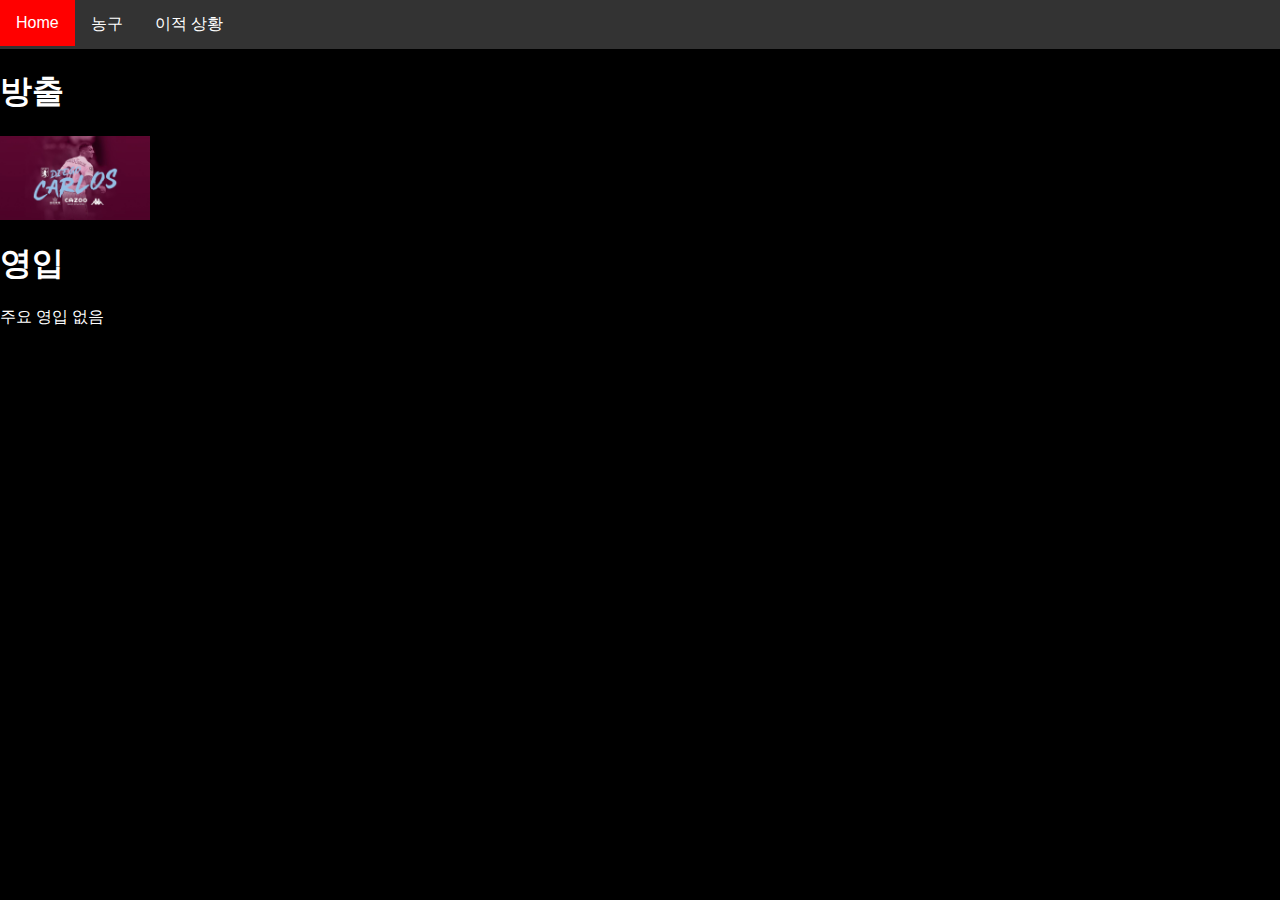
<file: tlqkf/html/Sevilla F.C. .html>
<html lang="en">
<head>
    <meta charset="UTF-8">
    <meta http-equiv="X-UA-Compatible" content="IE=edge">
    <meta name="viewport" content="width=device-width, initial-scale=1.0">
    <link rel="stylesheet" href="../css/Sevilla F.C. .css">
    <title>Document</title>
</head>
<body>
    <div class="navbar">
        <a href="/index.html">Home</a>
        <a href="http://basketkorea.com/">농구</a>
        <div class="dropdown">
          <button class="dropbtn" onclick="check(1)">이적 상황
            <i class="fa fa-caret-down"></i>
          </button>
          <div class="dropdown-content">
            <div class="header">
              <h2>축구</h2>
            </div>   
            <div class="row">
              <div class="column">
                <h3>프리미어리그</h3>
                <a href="Manchester City.html">맨시티</a>
                <a href="Liverpool.html">리버풀</a>
                <a href="Chelsea.html">첼시</a>
                <a href="Tottenham Hotspur.html">토트넘</a>
              </div>
              <div class="column">
                <h3>분데스리가</h3>
                <a href="FC Bayern München.html">뮌헨</a>
                <a href="Borussia Dortmund.html">도르트문트</a>
                <a href="Bayer 04 Leverkusen.html">레버쿠젠</a>
                <a href="RB Leipzig.html">RB 라이프치히</a>
              </div>
              <div class="column">
                <h3>라리가</h3>
                <a href="Real Madrid C.F.html">레알 마드리드</a>
                <a href="F.C. Barcelona.html">바르셀로나</a>
                <a href="Atlético Madrid.html">AT 마드리드</a>
                <a href="Sevilla F.C. .html">세비야</a>
              </div>
            </div>
          </div>
        </div> 
      </div>
      <div>
        <h1>방출</h1>
        <img src="../img/Diego Carlos Santos Silva.jpg">
        <h1>영입</h1>
        <p>주요 영입 없음</p>
      </div>
</body>
</html>
</file>
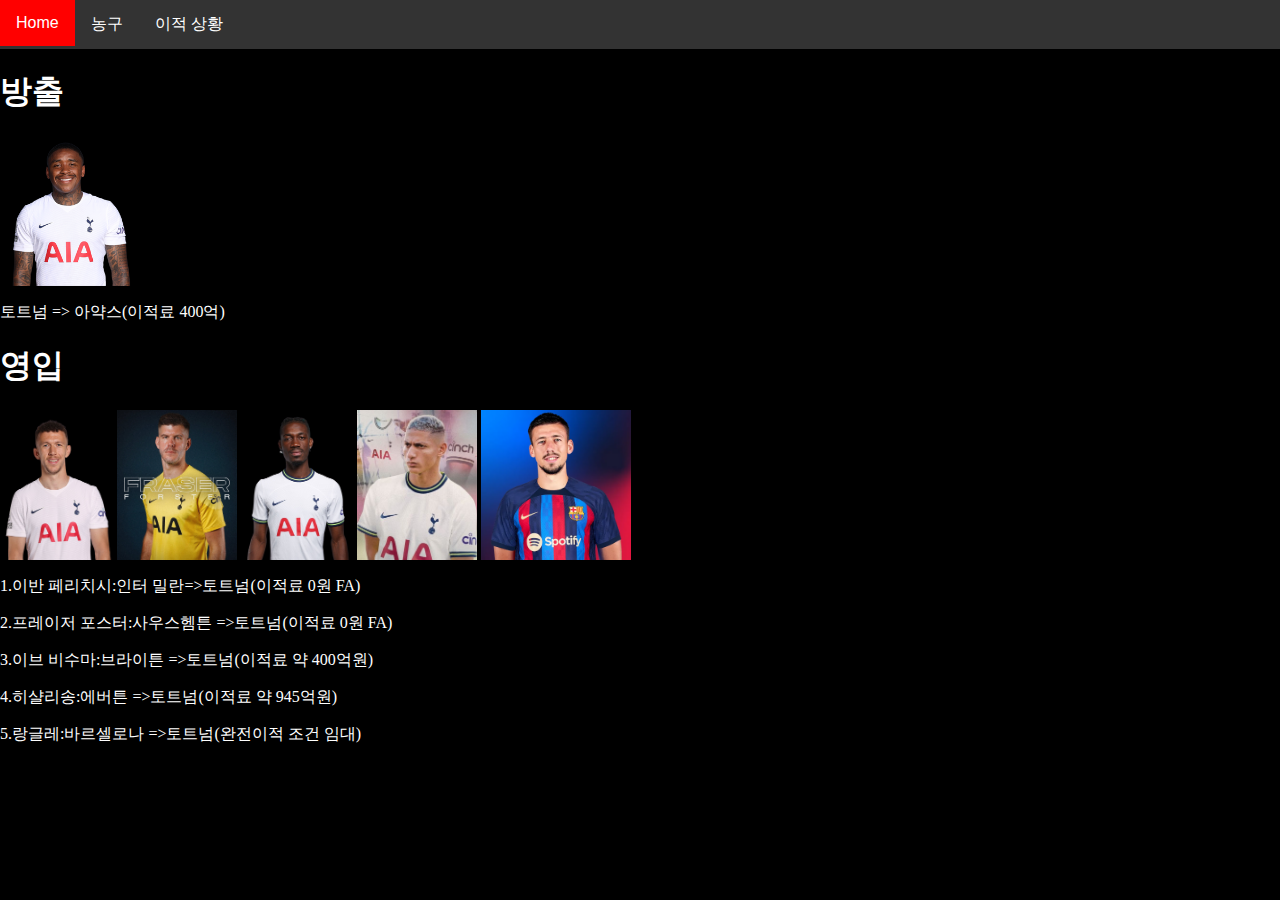
<file: tlqkf/html/Tottenham Hotspur.html>
<html lang="en">
<head>
    <meta charset="UTF-8">
    <meta http-equiv="X-UA-Compatible" content="IE=edge">
    <meta name="viewport" content="width=device-width, initial-scale=1.0">
    <link rel="stylesheet" href="../css/Tottenham Hotspur.css">
    <title>Document</title>
</head>
<body>
    <div class="navbar">
        <a href="/index.html">Home</a>
        <a href="http://basketkorea.com/">농구</a>
        <div class="dropdown">
          <button class="dropbtn" onclick="check(1)">이적 상황
            <i class="fa fa-caret-down"></i>
          </button>
          <div class="dropdown-content">
            <div class="header">
              <h2>축구</h2>
            </div>   
            <div class="row">
              <div class="column">
                <h3>프리미어리그</h3>
                <a href="Manchester City.html">맨시티</a>
                <a href="Liverpool.html">리버풀</a>
                <a href="Chelsea.html">첼시</a>
                <a href="Tottenham Hotspur.html">토트넘</a>
              </div>
              <div class="column">
                <h3>분데스리가</h3>
                <a href="FC Bayern München.html">뮌헨</a>
                <a href="Borussia Dortmund.html">도르트문트</a>
                <a href="Bayer 04 Leverkusen.html">레버쿠젠</a>
                <a href="RB Leipzig.html">RB 라이프치히</a>
              </div>
              <div class="column">
                <h3>라리가</h3>
                <a href="Real Madrid C.F.html">레알 마드리드</a>
                <a href="F.C. Barcelona.html">바르셀로나</a>
                <a href="Atlético Madrid.html">AT 마드리드</a>
                <a href="Sevilla F.C. .html">세비야</a>
              </div>
            </div>
          </div>
        </div> 
      </div>
      <div>
        <div>
          <h1>방출</h1>
          <img src="../img/Steven Bergwijn.png">
          <p>토트넘 => 아약스(이적료 400억)</p>
        </div>
        <div id="in">
          <h1>영입</h1>
          <img src="../img/Ivan Perišić.png">
          <img src="../img/Fraser Forster.jpg">
          <img src="../img/Yves Bissouma.png">
          <img src="../img/Richarlison.jpg">
          <img src="../img/Clément Lenglet.png">
          <br>
          <p>1.이반 페리치시:인터 밀란=>토트넘(이적료 0원 FA)</p>
          <p>2.프레이저 포스터:사우스헴튼 =>토트넘(이적료 0원 FA)</p>
          <p>3.이브 비수마:브라이튼 =>토트넘(이적료 약 400억원)</p>
          <p>4.히샬리송:에버튼 =>토트넘(이적료 약 945억원)</p>
          <p>5.랑글레:바르셀로나 =>토트넘(완전이적 조건 임대)</p>
        </div>
      </div>
</body>
</html>
</file>
<file: tlqkf/css/Atlético Madrid.css>
* {
  box-sizing: border-box;
  color:white;
}
a{
  text-decoration: none;
  color:lightblue
}
body {
  margin: 0;
  background-color: black;
}

.navbar {
  overflow: hidden;
  background-color: #333;
  font-family: Arial, Helvetica, sans-serif;
}

.navbar a {
  float: left;
  font-size: 16px;
  color: white;
  text-align: center;
  padding: 14px 16px;
  text-decoration: none;
}

.dropdown {
  float: left;
  overflow: hidden;
}

.dropdown .dropbtn {
  font-size: 16px;  
  border: none;
  outline: none;
  color: white;
  padding: 14px 16px;
  background-color: inherit;
  font: inherit;
  margin: 0;
}

.navbar a:hover, .dropdown:hover .dropbtn {
  background-color: red;
}

.dropdown-content {
  display: none;
  position: absolute;
  background-color: #f9f9f9;
  width: 100%;
  left: 0;
  box-shadow: 0px 8px 16px 0px rgba(0,0,0,0.2);
  z-index: 1;
}

.dropdown-content .header {
  background: black;
  padding: 16px;
  color: white;
}

.dropdown:hover .dropdown-content {
  display: block;
}


.column {
  float: left;
  width: 33.33%;
  padding: 10px;
  background-color: black;
  height: 300px;
}

.column a {
  float: none;
  color: white;
  padding: 16px;
  text-decoration: none;
  display: block;
  text-align: left;
}

.column a:hover {
  background-color: #ddd;
}

.row:after {
  content: "";
  display: table;
  clear: both;
}

@media screen and (max-width: 600px) {
  .column {
    width: 100%;
    height: auto;
  }
}
.mySlides{display: none;}
img{vertical-align: middle;}
.slideshow-container{
    max-width: 500px;
    position: relative;
    margin: auto;
}
.prev,.next{
    cursor:pointer;
    position: absolute;
    top: 50%;
    width: auto;
    padding: 16px;
    margin-top: -22px;
    color: white;
    font-size: 18px;
    font-weight: bold;
    transition:0.6s ease;
    border-radius:0 3px 3px 0;
    user-select: none;
}
.next{
    right: 0;
    border-radius: 3px 0 0 3px;
}
.prev:hover,.next:hover{
    background-color: rgba(0,0,0,0.8);
}
.text{
    color:black;
    font-size: 15px;
    padding:8px 12px;
    position: absolute;
    bottom: 8px;
    width: 100%;
    text-align: center;
}
.numbertext{
    color: #f2f2f2;
    font-size: 12px;
    padding:8px 12px;
    position: absolute;
    top: 0;
}
.fade{
    animation: fade;
    animation-duration:1.5S;
}
@keyframes fade{
    from{opacity: .4;}
    to  {opacity: 1;}
};
@media only screen and (max-whit:300px) {
    .prev, .next,.text{
        font-size: 11px;
    }
}
  img{
    max-width: 100px;
    max-height: 100px;
  }
</file>
<file: tlqkf/css/Bayer 04 Leverkusen.css>
* {
  box-sizing: border-box;
  color:white;
}
a{
  text-decoration: none;
  color:lightblue
}
body {
  margin: 0;
  background-color: black;
}

.navbar {
  overflow: hidden;
  background-color: #333;
  font-family: Arial, Helvetica, sans-serif;
}

.navbar a {
  float: left;
  font-size: 16px;
  color: white;
  text-align: center;
  padding: 14px 16px;
  text-decoration: none;
}

.dropdown {
  float: left;
  overflow: hidden;
}

.dropdown .dropbtn {
  font-size: 16px;  
  border: none;
  outline: none;
  color: white;
  padding: 14px 16px;
  background-color: inherit;
  font: inherit;
  margin: 0;
}

.navbar a:hover, .dropdown:hover .dropbtn {
  background-color: red;
}

.dropdown-content {
  display: none;
  position: absolute;
  background-color: #f9f9f9;
  width: 100%;
  left: 0;
  box-shadow: 0px 8px 16px 0px rgba(0,0,0,0.2);
  z-index: 1;
}

.dropdown-content .header {
  background: black;
  padding: 16px;
  color: white;
}

.dropdown:hover .dropdown-content {
  display: block;
}


.column {
  float: left;
  width: 33.33%;
  padding: 10px;
  background-color: black;
  height: 300px;
}

.column a {
  float: none;
  color: white;
  padding: 16px;
  text-decoration: none;
  display: block;
  text-align: left;
}

.column a:hover {
  background-color: #ddd;
}

.row:after {
  content: "";
  display: table;
  clear: both;
}

@media screen and (max-width: 600px) {
  .column {
    width: 100%;
    height: auto;
  }
}
.mySlides{display: none;}
img{vertical-align: middle;}
.slideshow-container{
    max-width: 500px;
    position: relative;
    margin: auto;
}
.prev,.next{
    cursor:pointer;
    position: absolute;
    top: 50%;
    width: auto;
    padding: 16px;
    margin-top: -22px;
    color: white;
    font-size: 18px;
    font-weight: bold;
    transition:0.6s ease;
    border-radius:0 3px 3px 0;
    user-select: none;
}
.next{
    right: 0;
    border-radius: 3px 0 0 3px;
}
.prev:hover,.next:hover{
    background-color: rgba(0,0,0,0.8);
}
.text{
    color:black;
    font-size: 15px;
    padding:8px 12px;
    position: absolute;
    bottom: 8px;
    width: 100%;
    text-align: center;
}
.numbertext{
    color: #f2f2f2;
    font-size: 12px;
    padding:8px 12px;
    position: absolute;
    top: 0;
}
.fade{
    animation: fade;
    animation-duration:1.5S;
}
@keyframes fade{
    from{opacity: .4;}
    to  {opacity: 1;}
};
@media only screen and (max-whit:300px) {
    .prev, .next,.text{
        font-size: 11px;
    }
}
#today{
  border: 1px solid white;
  margin-top:50px ;
  width: 400px;
  height: 300px;
  margin: 10px;
  display: inline-block;
}
#best{
  border: 1px solid white;
  margin-top: 50px;
  margin: 10px;
  width: 400px;
  height: 300px;
  display: inline-block;
}
#contral{
  display: flex;
  margin: 0 400px;
}
img{
  max-width: 150px;
  max-height: 150px;
  display:inline;
}
</file>
<file: tlqkf/css/Borussia Dortmund.css>
* {
  box-sizing: border-box;
  color:white;
}
a{
  text-decoration: none;
  color:lightblue
}
body {
  margin: 0;
  background-color: black;
}

.navbar {
  overflow: hidden;
  background-color: #333;
  font-family: Arial, Helvetica, sans-serif;
}

.navbar a {
  float: left;
  font-size: 16px;
  color: white;
  text-align: center;
  padding: 14px 16px;
  text-decoration: none;
}

.dropdown {
  float: left;
  overflow: hidden;
}

.dropdown .dropbtn {
  font-size: 16px;  
  border: none;
  outline: none;
  color: white;
  padding: 14px 16px;
  background-color: inherit;
  font: inherit;
  margin: 0;
}

.navbar a:hover, .dropdown:hover .dropbtn {
  background-color: red;
}

.dropdown-content {
  display: none;
  position: absolute;
  background-color: #f9f9f9;
  width: 100%;
  left: 0;
  box-shadow: 0px 8px 16px 0px rgba(0,0,0,0.2);
  z-index: 1;
}

.dropdown-content .header {
  background: black;
  padding: 16px;
  color: white;
}

.dropdown:hover .dropdown-content {
  display: block;
}


.column {
  float: left;
  width: 33.33%;
  padding: 10px;
  background-color: black;
  height: 300px;
}

.column a {
  float: none;
  color: white;
  padding: 16px;
  text-decoration: none;
  display: block;
  text-align: left;
}

.column a:hover {
  background-color: #ddd;
}

.row:after {
  content: "";
  display: table;
  clear: both;
}

@media screen and (max-width: 600px) {
  .column {
    width: 100%;
    height: auto;
  }
}
.mySlides{display: none;}
img{vertical-align: middle;}
.slideshow-container{
    max-width: 500px;
    position: relative;
    margin: auto;
}
.prev,.next{
    cursor:pointer;
    position: absolute;
    top: 50%;
    width: auto;
    padding: 16px;
    margin-top: -22px;
    color: white;
    font-size: 18px;
    font-weight: bold;
    transition:0.6s ease;
    border-radius:0 3px 3px 0;
    user-select: none;
}
.next{
    right: 0;
    border-radius: 3px 0 0 3px;
}
.prev:hover,.next:hover{
    background-color: rgba(0,0,0,0.8);
}
.text{
    color:black;
    font-size: 15px;
    padding:8px 12px;
    position: absolute;
    bottom: 8px;
    width: 100%;
    text-align: center;
}
.numbertext{
    color: #f2f2f2;
    font-size: 12px;
    padding:8px 12px;
    position: absolute;
    top: 0;
}
.fade{
    animation: fade;
    animation-duration:1.5S;
}
@keyframes fade{
    from{opacity: .4;}
    to  {opacity: 1;}
};
@media only screen and (max-whit:300px) {
    .prev, .next,.text{
        font-size: 11px;
    }
}
img{
  max-width: 150px;
  max-height: 150px;
  display:inline;
}
</file>
<file: tlqkf/css/Chelsea.css>
* {
  box-sizing: border-box;
  color:white;
}
a{
  text-decoration: none;
  color:lightblue
}
body {
  margin: 0;
  background-color: black;
}

.navbar {
  overflow: hidden;
  background-color: #333;
  font-family: Arial, Helvetica, sans-serif;
}

.navbar a {
  float: left;
  font-size: 16px;
  color: white;
  text-align: center;
  padding: 14px 16px;
  text-decoration: none;
}

.dropdown {
  float: left;
  overflow: hidden;
}

.dropdown .dropbtn {
  font-size: 16px;  
  border: none;
  outline: none;
  color: white;
  padding: 14px 16px;
  background-color: inherit;
  font: inherit;
  margin: 0;
}

.navbar a:hover, .dropdown:hover .dropbtn {
  background-color: red;
}

.dropdown-content {
  display: none;
  position: absolute;
  background-color: #f9f9f9;
  width: 100%;
  left: 0;
  box-shadow: 0px 8px 16px 0px rgba(0,0,0,0.2);
  z-index: 1;
}

.dropdown-content .header {
  background: black;
  padding: 16px;
  color: white;
}

.dropdown:hover .dropdown-content {
  display: block;
}


.column {
  float: left;
  width: 33.33%;
  padding: 10px;
  background-color: black;
  height: 300px;
}

.column a {
  float: none;
  color: white;
  padding: 16px;
  text-decoration: none;
  display: block;
  text-align: left;
}

.column a:hover {
  background-color: #ddd;
}

.row:after {
  content: "";
  display: table;
  clear: both;
}

@media screen and (max-width: 600px) {
  .column {
    width: 100%;
    height: auto;
  }
}
.mySlides{display: none;}
img{vertical-align: middle;}
.slideshow-container{
    max-width: 500px;
    position: relative;
    margin: auto;
}
.prev,.next{
    cursor:pointer;
    position: absolute;
    top: 50%;
    width: auto;
    padding: 16px;
    margin-top: -22px;
    color: white;
    font-size: 18px;
    font-weight: bold;
    transition:0.6s ease;
    border-radius:0 3px 3px 0;
    user-select: none;
}
.next{
    right: 0;
    border-radius: 3px 0 0 3px;
}
.prev:hover,.next:hover{
    background-color: rgba(0,0,0,0.8);
}
.text{
    color:black;
    font-size: 15px;
    padding:8px 12px;
    position: absolute;
    bottom: 8px;
    width: 100%;
    text-align: center;
}
.numbertext{
    color: #f2f2f2;
    font-size: 12px;
    padding:8px 12px;
    position: absolute;
    top: 0;
}
.fade{
    animation: fade;
    animation-duration:1.5S;
}
@keyframes fade{
    from{opacity: .4;}
    to  {opacity: 1;}
};
@media only screen and (max-whit:300px) {
    .prev, .next,.text{
        font-size: 11px;
    }
}
img{
  max-width: 150px;
  max-height: 150px;
  display:inline;
}
</file>
<file: tlqkf/css/F.C. Barcelona.css>
* {
  box-sizing: border-box;
  color:white;
}
a{
  text-decoration: none;
  color:lightblue
}
body {
  margin: 0;
  background-color: black;
}

.navbar {
  overflow: hidden;
  background-color: #333;
  font-family: Arial, Helvetica, sans-serif;
}

.navbar a {
  float: left;
  font-size: 16px;
  color: white;
  text-align: center;
  padding: 14px 16px;
  text-decoration: none;
}

.dropdown {
  float: left;
  overflow: hidden;
}

.dropdown .dropbtn {
  font-size: 16px;  
  border: none;
  outline: none;
  color: white;
  padding: 14px 16px;
  background-color: inherit;
  font: inherit;
  margin: 0;
}

.navbar a:hover, .dropdown:hover .dropbtn {
  background-color: red;
}

.dropdown-content {
  display: none;
  position: absolute;
  background-color: #f9f9f9;
  width: 100%;
  left: 0;
  box-shadow: 0px 8px 16px 0px rgba(0,0,0,0.2);
  z-index: 1;
}

.dropdown-content .header {
  background: black;
  padding: 16px;
  color: white;
}

.dropdown:hover .dropdown-content {
  display: block;
}


.column {
  float: left;
  width: 33.33%;
  padding: 10px;
  background-color: black;
  height: 300px;
}

.column a {
  float: none;
  color: white;
  padding: 16px;
  text-decoration: none;
  display: block;
  text-align: left;
}

.column a:hover {
  background-color: #ddd;
}

.row:after {
  content: "";
  display: table;
  clear: both;
}

@media screen and (max-width: 600px) {
  .column {
    width: 100%;
    height: auto;
  }
}
.mySlides{display: none;}
img{vertical-align: middle;}
.slideshow-container{
    max-width: 500px;
    position: relative;
    margin: auto;
}
.prev,.next{
    cursor:pointer;
    position: absolute;
    top: 50%;
    width: auto;
    padding: 16px;
    margin-top: -22px;
    color: white;
    font-size: 18px;
    font-weight: bold;
    transition:0.6s ease;
    border-radius:0 3px 3px 0;
    user-select: none;
}
.next{
    right: 0;
    border-radius: 3px 0 0 3px;
}
.prev:hover,.next:hover{
    background-color: rgba(0,0,0,0.8);
}
.text{
    color:black;
    font-size: 15px;
    padding:8px 12px;
    position: absolute;
    bottom: 8px;
    width: 100%;
    text-align: center;
}
.numbertext{
    color: #f2f2f2;
    font-size: 12px;
    padding:8px 12px;
    position: absolute;
    top: 0;
}
.fade{
    animation: fade;
    animation-duration:1.5S;
}
@keyframes fade{
    from{opacity: .4;}
    to  {opacity: 1;}
};
@media only screen and (max-whit:300px) {
    .prev, .next,.text{
        font-size: 11px;
    }
}
img{
  max-width: 150px;
  max-height: 150px;
  display:inline;
}
</file>
<file: tlqkf/css/FC Bayern München.css>
* {
  box-sizing: border-box;
  color:white;
}
a{
  text-decoration: none;
  color:lightblue
}
body {
  margin: 0;
  background-color: black;
}

.navbar {
  overflow: hidden;
  background-color: #333;
  font-family: Arial, Helvetica, sans-serif;
}

.navbar a {
  float: left;
  font-size: 16px;
  color: white;
  text-align: center;
  padding: 14px 16px;
  text-decoration: none;
}

.dropdown {
  float: left;
  overflow: hidden;
}

.dropdown .dropbtn {
  font-size: 16px;  
  border: none;
  outline: none;
  color: white;
  padding: 14px 16px;
  background-color: inherit;
  font: inherit;
  margin: 0;
}

.navbar a:hover, .dropdown:hover .dropbtn {
  background-color: red;
}

.dropdown-content {
  display: none;
  position: absolute;
  background-color: #f9f9f9;
  width: 100%;
  left: 0;
  box-shadow: 0px 8px 16px 0px rgba(0,0,0,0.2);
  z-index: 1;
}

.dropdown-content .header {
  background: black;
  padding: 16px;
  color: white;
}

.dropdown:hover .dropdown-content {
  display: block;
}


.column {
  float: left;
  width: 33.33%;
  padding: 10px;
  background-color: black;
  height: 300px;
}

.column a {
  float: none;
  color: white;
  padding: 16px;
  text-decoration: none;
  display: block;
  text-align: left;
}

.column a:hover {
  background-color: #ddd;
}

.row:after {
  content: "";
  display: table;
  clear: both;
}

@media screen and (max-width: 600px) {
  .column {
    width: 100%;
    height: auto;
  }
}
.mySlides{display: none;}
img{vertical-align: middle;}
.slideshow-container{
    max-width: 500px;
    position: relative;
    margin: auto;
}
.prev,.next{
    cursor:pointer;
    position: absolute;
    top: 50%;
    width: auto;
    padding: 16px;
    margin-top: -22px;
    color: white;
    font-size: 18px;
    font-weight: bold;
    transition:0.6s ease;
    border-radius:0 3px 3px 0;
    user-select: none;
}
.next{
    right: 0;
    border-radius: 3px 0 0 3px;
}
.prev:hover,.next:hover{
    background-color: rgba(0,0,0,0.8);
}
.text{
    color:black;
    font-size: 15px;
    padding:8px 12px;
    position: absolute;
    bottom: 8px;
    width: 100%;
    text-align: center;
}
.numbertext{
    color: #f2f2f2;
    font-size: 12px;
    padding:8px 12px;
    position: absolute;
    top: 0;
}
.fade{
    animation: fade;
    animation-duration:1.5S;
}
@keyframes fade{
    from{opacity: .4;}
    to  {opacity: 1;}
};
@media only screen and (max-whit:300px) {
    .prev, .next,.text{
        font-size: 11px;
    }
}
img{
  max-width: 150px;
  max-height: 150px;
  display:inline;
}
</file>
<file: tlqkf/css/Liverpool.css>
* {
  box-sizing: border-box;
  color:white;
}
a{
  text-decoration: none;
  color:lightblue
}
body {
  margin: 0;
  background-color: black;
}

.navbar {
  overflow: hidden;
  background-color: #333;
  font-family: Arial, Helvetica, sans-serif;
}

.navbar a {
  float: left;
  font-size: 16px;
  color: white;
  text-align: center;
  padding: 14px 16px;
  text-decoration: none;
}

.dropdown {
  float: left;
  overflow: hidden;
}

.dropdown .dropbtn {
  font-size: 16px;  
  border: none;
  outline: none;
  color: white;
  padding: 14px 16px;
  background-color: inherit;
  font: inherit;
  margin: 0;
}

.navbar a:hover, .dropdown:hover .dropbtn {
  background-color: red;
}

.dropdown-content {
  display: none;
  position: absolute;
  background-color: #f9f9f9;
  width: 100%;
  left: 0;
  box-shadow: 0px 8px 16px 0px rgba(0,0,0,0.2);
  z-index: 1;
}

.dropdown-content .header {
  background: black;
  padding: 16px;
  color: white;
}

.dropdown:hover .dropdown-content {
  display: block;
}


.column {
  float: left;
  width: 33.33%;
  padding: 10px;
  background-color: black;
  height: 300px;
}

.column a {
  float: none;
  color: white;
  padding: 16px;
  text-decoration: none;
  display: block;
  text-align: left;
}

.column a:hover {
  background-color: #ddd;
}

.row:after {
  content: "";
  display: table;
  clear: both;
}

@media screen and (max-width: 600px) {
  .column {
    width: 100%;
    height: auto;
  }
}
.mySlides{display: none;}
img{vertical-align: middle;}
.slideshow-container{
    max-width: 500px;
    position: relative;
    margin: auto;
}
.prev,.next{
    cursor:pointer;
    position: absolute;
    top: 50%;
    width: auto;
    padding: 16px;
    margin-top: -22px;
    color: white;
    font-size: 18px;
    font-weight: bold;
    transition:0.6s ease;
    border-radius:0 3px 3px 0;
    user-select: none;
}
.next{
    right: 0;
    border-radius: 3px 0 0 3px;
}
.prev:hover,.next:hover{
    background-color: rgba(0,0,0,0.8);
}
.text{
    color:black;
    font-size: 15px;
    padding:8px 12px;
    position: absolute;
    bottom: 8px;
    width: 100%;
    text-align: center;
}
.numbertext{
    color: #f2f2f2;
    font-size: 12px;
    padding:8px 12px;
    position: absolute;
    top: 0;
}
.fade{
    animation: fade;
    animation-duration:1.5S;
}
@keyframes fade{
    from{opacity: .4;}
    to  {opacity: 1;}
};
@media only screen and (max-whit:300px) {
    .prev, .next,.text{
        font-size: 11px;
    }
}
img{
  max-width: 150px;
  max-height: 150px;
  display:inline;
}
</file>
<file: tlqkf/css/Manchester City.css>
* {
  box-sizing: border-box;
  color:white;
}
a{
  text-decoration: none;
  color:lightblue
}
body {
  margin: 0;
  background-color: black;
}

.navbar {
  overflow: hidden;
  background-color: #333;
  font-family: Arial, Helvetica, sans-serif;
}

.navbar a {
  float: left;
  font-size: 16px;
  color: white;
  text-align: center;
  padding: 14px 16px;
  text-decoration: none;
}

.dropdown {
  float: left;
  overflow: hidden;
}

.dropdown .dropbtn {
  font-size: 16px;  
  border: none;
  outline: none;
  color: white;
  padding: 14px 16px;
  background-color: inherit;
  font: inherit;
  margin: 0;
}

.navbar a:hover, .dropdown:hover .dropbtn {
  background-color: red;
}

.dropdown-content {
  display: none;
  position: absolute;
  background-color: #f9f9f9;
  width: 100%;
  left: 0;
  box-shadow: 0px 8px 16px 0px rgba(0,0,0,0.2);
  z-index: 1;
}

.dropdown-content .header {
  background: black;
  padding: 16px;
  color: white;
}

.dropdown:hover .dropdown-content {
  display: block;
}


.column {
  float: left;
  width: 33.33%;
  padding: 10px;
  background-color: black;
  height: 300px;
}

.column a {
  float: none;
  color: white;
  padding: 16px;
  text-decoration: none;
  display: block;
  text-align: left;
}

.column a:hover {
  background-color: #ddd;
}

.row:after {
  content: "";
  display: table;
  clear: both;
}

@media screen and (max-width: 600px) {
  .column {
    width: 100%;
    height: auto;
  }
}
.mySlides{display: none;}
img{vertical-align: middle;}
.slideshow-container{
    max-width: 500px;
    position: relative;
    margin: auto;
}
.prev,.next{
    cursor:pointer;
    position: absolute;
    top: 50%;
    width: auto;
    padding: 16px;
    margin-top: -22px;
    color: white;
    font-size: 18px;
    font-weight: bold;
    transition:0.6s ease;
    border-radius:0 3px 3px 0;
    user-select: none;
}
.next{
    right: 0;
    border-radius: 3px 0 0 3px;
}
.prev:hover,.next:hover{
    background-color: rgba(0,0,0,0.8);
}
.text{
    color:black;
    font-size: 15px;
    padding:8px 12px;
    position: absolute;
    bottom: 8px;
    width: 100%;
    text-align: center;
}
.numbertext{
    color: #f2f2f2;
    font-size: 12px;
    padding:8px 12px;
    position: absolute;
    top: 0;
}
.fade{
    animation: fade;
    animation-duration:1.5S;
}
@keyframes fade{
    from{opacity: .4;}
    to  {opacity: 1;}
};
@media only screen and (max-whit:300px) {
    .prev, .next,.text{
        font-size: 11px;
    }
}
img{
  max-width: 150px;
  max-height: 150px;
  display:inline;
}
</file>
<file: tlqkf/css/RB Leipzig.css>
* {
  box-sizing: border-box;
  color:white;
}
a{
  text-decoration: none;
  color:lightblue
}
body {
  margin: 0;
  background-color: black;
}

.navbar {
  overflow: hidden;
  background-color: #333;
  font-family: Arial, Helvetica, sans-serif;
}

.navbar a {
  float: left;
  font-size: 16px;
  color: white;
  text-align: center;
  padding: 14px 16px;
  text-decoration: none;
}

.dropdown {
  float: left;
  overflow: hidden;
}

.dropdown .dropbtn {
  font-size: 16px;  
  border: none;
  outline: none;
  color: white;
  padding: 14px 16px;
  background-color: inherit;
  font: inherit;
  margin: 0;
}

.navbar a:hover, .dropdown:hover .dropbtn {
  background-color: red;
}

.dropdown-content {
  display: none;
  position: absolute;
  background-color: #f9f9f9;
  width: 100%;
  left: 0;
  box-shadow: 0px 8px 16px 0px rgba(0,0,0,0.2);
  z-index: 1;
}

.dropdown-content .header {
  background: black;
  padding: 16px;
  color: white;
}

.dropdown:hover .dropdown-content {
  display: block;
}


.column {
  float: left;
  width: 33.33%;
  padding: 10px;
  background-color: black;
  height: 300px;
}

.column a {
  float: none;
  color: white;
  padding: 16px;
  text-decoration: none;
  display: block;
  text-align: left;
}

.column a:hover {
  background-color: #ddd;
}

.row:after {
  content: "";
  display: table;
  clear: both;
}

@media screen and (max-width: 600px) {
  .column {
    width: 100%;
    height: auto;
  }
}
.mySlides{display: none;}
img{vertical-align: middle;}
.slideshow-container{
    max-width: 500px;
    position: relative;
    margin: auto;
}
.prev,.next{
    cursor:pointer;
    position: absolute;
    top: 50%;
    width: auto;
    padding: 16px;
    margin-top: -22px;
    color: white;
    font-size: 18px;
    font-weight: bold;
    transition:0.6s ease;
    border-radius:0 3px 3px 0;
    user-select: none;
}
.next{
    right: 0;
    border-radius: 3px 0 0 3px;
}
.prev:hover,.next:hover{
    background-color: rgba(0,0,0,0.8);
}
.text{
    color:black;
    font-size: 15px;
    padding:8px 12px;
    position: absolute;
    bottom: 8px;
    width: 100%;
    text-align: center;
}
.numbertext{
    color: #f2f2f2;
    font-size: 12px;
    padding:8px 12px;
    position: absolute;
    top: 0;
}
.fade{
    animation: fade;
    animation-duration:1.5S;
}
@keyframes fade{
    from{opacity: .4;}
    to  {opacity: 1;}
};
@media only screen and (max-whit:300px) {
    .prev, .next,.text{
        font-size: 11px;
    }
}
img{
  max-width: 150px;
  max-height: 150px;
  display:inline;
}
</file>
<file: tlqkf/css/Real Madrid C.F.css>
* {
  box-sizing: border-box;
  color:white;
}
a{
  text-decoration: none;
  color:lightblue
}
body {
  margin: 0;
  background-color: black;
}

.navbar {
  overflow: hidden;
  background-color: #333;
  font-family: Arial, Helvetica, sans-serif;
}

.navbar a {
  float: left;
  font-size: 16px;
  color: white;
  text-align: center;
  padding: 14px 16px;
  text-decoration: none;
}

.dropdown {
  float: left;
  overflow: hidden;
}

.dropdown .dropbtn {
  font-size: 16px;  
  border: none;
  outline: none;
  color: white;
  padding: 14px 16px;
  background-color: inherit;
  font: inherit;
  margin: 0;
}

.navbar a:hover, .dropdown:hover .dropbtn {
  background-color: red;
}

.dropdown-content {
  display: none;
  position: absolute;
  background-color: #f9f9f9;
  width: 100%;
  left: 0;
  box-shadow: 0px 8px 16px 0px rgba(0,0,0,0.2);
  z-index: 1;
}

.dropdown-content .header {
  background: black;
  padding: 16px;
  color: white;
}

.dropdown:hover .dropdown-content {
  display: block;
}


.column {
  float: left;
  width: 33.33%;
  padding: 10px;
  background-color: black;
  height: 300px;
}

.column a {
  float: none;
  color: white;
  padding: 16px;
  text-decoration: none;
  display: block;
  text-align: left;
}

.column a:hover {
  background-color: #ddd;
}

.row:after {
  content: "";
  display: table;
  clear: both;
}

@media screen and (max-width: 600px) {
  .column {
    width: 100%;
    height: auto;
  }
}
.mySlides{display: none;}
img{vertical-align: middle;}
.slideshow-container{
    max-width: 500px;
    position: relative;
    margin: auto;
}
.prev,.next{
    cursor:pointer;
    position: absolute;
    top: 50%;
    width: auto;
    padding: 16px;
    margin-top: -22px;
    color: white;
    font-size: 18px;
    font-weight: bold;
    transition:0.6s ease;
    border-radius:0 3px 3px 0;
    user-select: none;
}
.next{
    right: 0;
    border-radius: 3px 0 0 3px;
}
.prev:hover,.next:hover{
    background-color: rgba(0,0,0,0.8);
}
.text{
    color:black;
    font-size: 15px;
    padding:8px 12px;
    position: absolute;
    bottom: 8px;
    width: 100%;
    text-align: center;
}
.numbertext{
    color: #f2f2f2;
    font-size: 12px;
    padding:8px 12px;
    position: absolute;
    top: 0;
}
.fade{
    animation: fade;
    animation-duration:1.5S;
}
@keyframes fade{
    from{opacity: .4;}
    to  {opacity: 1;}
};
@media only screen and (max-whit:300px) {
    .prev, .next,.text{
        font-size: 11px;
    }
}
img{
  max-width: 150px;
  max-height: 150px;
  display:inline;
}
</file>
<file: tlqkf/css/Sevilla F.C. .css>
* {
  box-sizing: border-box;
  color:white;
}
a{
  text-decoration: none;
  color:lightblue
}
body {
  margin: 0;
  background-color: black;
}

.navbar {
  overflow: hidden;
  background-color: #333;
  font-family: Arial, Helvetica, sans-serif;
}

.navbar a {
  float: left;
  font-size: 16px;
  color: white;
  text-align: center;
  padding: 14px 16px;
  text-decoration: none;
}

.dropdown {
  float: left;
  overflow: hidden;
}

.dropdown .dropbtn {
  font-size: 16px;  
  border: none;
  outline: none;
  color: white;
  padding: 14px 16px;
  background-color: inherit;
  font: inherit;
  margin: 0;
}

.navbar a:hover, .dropdown:hover .dropbtn {
  background-color: red;
}

.dropdown-content {
  display: none;
  position: absolute;
  background-color: #f9f9f9;
  width: 100%;
  left: 0;
  box-shadow: 0px 8px 16px 0px rgba(0,0,0,0.2);
  z-index: 1;
}

.dropdown-content .header {
  background: black;
  padding: 16px;
  color: white;
}

.dropdown:hover .dropdown-content {
  display: block;
}


.column {
  float: left;
  width: 33.33%;
  padding: 10px;
  background-color: black;
  height: 300px;
}

.column a {
  float: none;
  color: white;
  padding: 16px;
  text-decoration: none;
  display: block;
  text-align: left;
}

.column a:hover {
  background-color: #ddd;
}

.row:after {
  content: "";
  display: table;
  clear: both;
}

@media screen and (max-width: 600px) {
  .column {
    width: 100%;
    height: auto;
  }
}
.mySlides{display: none;}
img{vertical-align: middle;}
.slideshow-container{
    max-width: 500px;
    position: relative;
    margin: auto;
}
.prev,.next{
    cursor:pointer;
    position: absolute;
    top: 50%;
    width: auto;
    padding: 16px;
    margin-top: -22px;
    color: white;
    font-size: 18px;
    font-weight: bold;
    transition:0.6s ease;
    border-radius:0 3px 3px 0;
    user-select: none;
}
.next{
    right: 0;
    border-radius: 3px 0 0 3px;
}
.prev:hover,.next:hover{
    background-color: rgba(0,0,0,0.8);
}
.text{
    color:black;
    font-size: 15px;
    padding:8px 12px;
    position: absolute;
    bottom: 8px;
    width: 100%;
    text-align: center;
}
.numbertext{
    color: #f2f2f2;
    font-size: 12px;
    padding:8px 12px;
    position: absolute;
    top: 0;
}
.fade{
    animation: fade;
    animation-duration:1.5S;
}
@keyframes fade{
    from{opacity: .4;}
    to  {opacity: 1;}
};
@media only screen and (max-whit:300px) {
    .prev, .next,.text{
        font-size: 11px;
    }
}
img{
  max-width: 150px;
  max-height: 150px;
  display:inline;
}
</file>
<file: tlqkf/css/Tottenham Hotspur.css>
* {
  box-sizing: border-box;
  color:white;
}
a{
  text-decoration: none;
  color:lightblue
}
body {
  margin: 0;
  background-color: black;
}

.navbar {
  overflow: hidden;
  background-color: #333;
  font-family: Arial, Helvetica, sans-serif;
}

.navbar a {
  float: left;
  font-size: 16px;
  color: white;
  text-align: center;
  padding: 14px 16px;
  text-decoration: none;
}

.dropdown {
  float: left;
  overflow: hidden;
}

.dropdown .dropbtn {
  font-size: 16px;  
  border: none;
  outline: none;
  color: white;
  padding: 14px 16px;
  background-color: inherit;
  font: inherit;
  margin: 0;
}

.navbar a:hover, .dropdown:hover .dropbtn {
  background-color: red;
}

.dropdown-content {
  display: none;
  position: absolute;
  background-color: #f9f9f9;
  width: 100%;
  left: 0;
  box-shadow: 0px 8px 16px 0px rgba(0,0,0,0.2);
  z-index: 1;
}

.dropdown-content .header {
  background: black;
  padding: 16px;
  color: white;
}

.dropdown:hover .dropdown-content {
  display: block;
}


.column {
  float: left;
  width: 33.33%;
  padding: 10px;
  background-color: black;
  height: 300px;
}

.column a {
  float: none;
  color: white;
  padding: 16px;
  text-decoration: none;
  display: block;
  text-align: left;
}

.column a:hover {
  background-color: #ddd;
}

.row:after {
  content: "";
  display: table;
  clear: both;
}

@media screen and (max-width: 600px) {
  .column {
    width: 100%;
    height: auto;
  }
}
.mySlides{display: none;}
img{vertical-align: middle;}
.slideshow-container{
    max-width: 500px;
    position: relative;
    margin: auto;
}
.prev,.next{
    cursor:pointer;
    position: absolute;
    top: 50%;
    width: auto;
    padding: 16px;
    margin-top: -22px;
    color: white;
    font-size: 18px;
    font-weight: bold;
    transition:0.6s ease;
    border-radius:0 3px 3px 0;
    user-select: none;
}
.next{
    right: 0;
    border-radius: 3px 0 0 3px;
}
.prev:hover,.next:hover{
    background-color: rgba(0,0,0,0.8);
}
.text{
    color:black;
    font-size: 15px;
    padding:8px 12px;
    position: absolute;
    bottom: 8px;
    width: 100%;
    text-align: center;
}
.numbertext{
    color: #f2f2f2;
    font-size: 12px;
    padding:8px 12px;
    position: absolute;
    top: 0;
}
.fade{
    animation: fade;
    animation-duration:1.5S;
}
@keyframes fade{
    from{opacity: .4;}
    to  {opacity: 1;}
};
@media only screen and (max-whit:300px) {
    .prev, .next,.text{
        font-size: 11px;
    }
}
  img{
    max-width: 150px;
    max-height: 150px;
    display:inline;
  }
</file>
